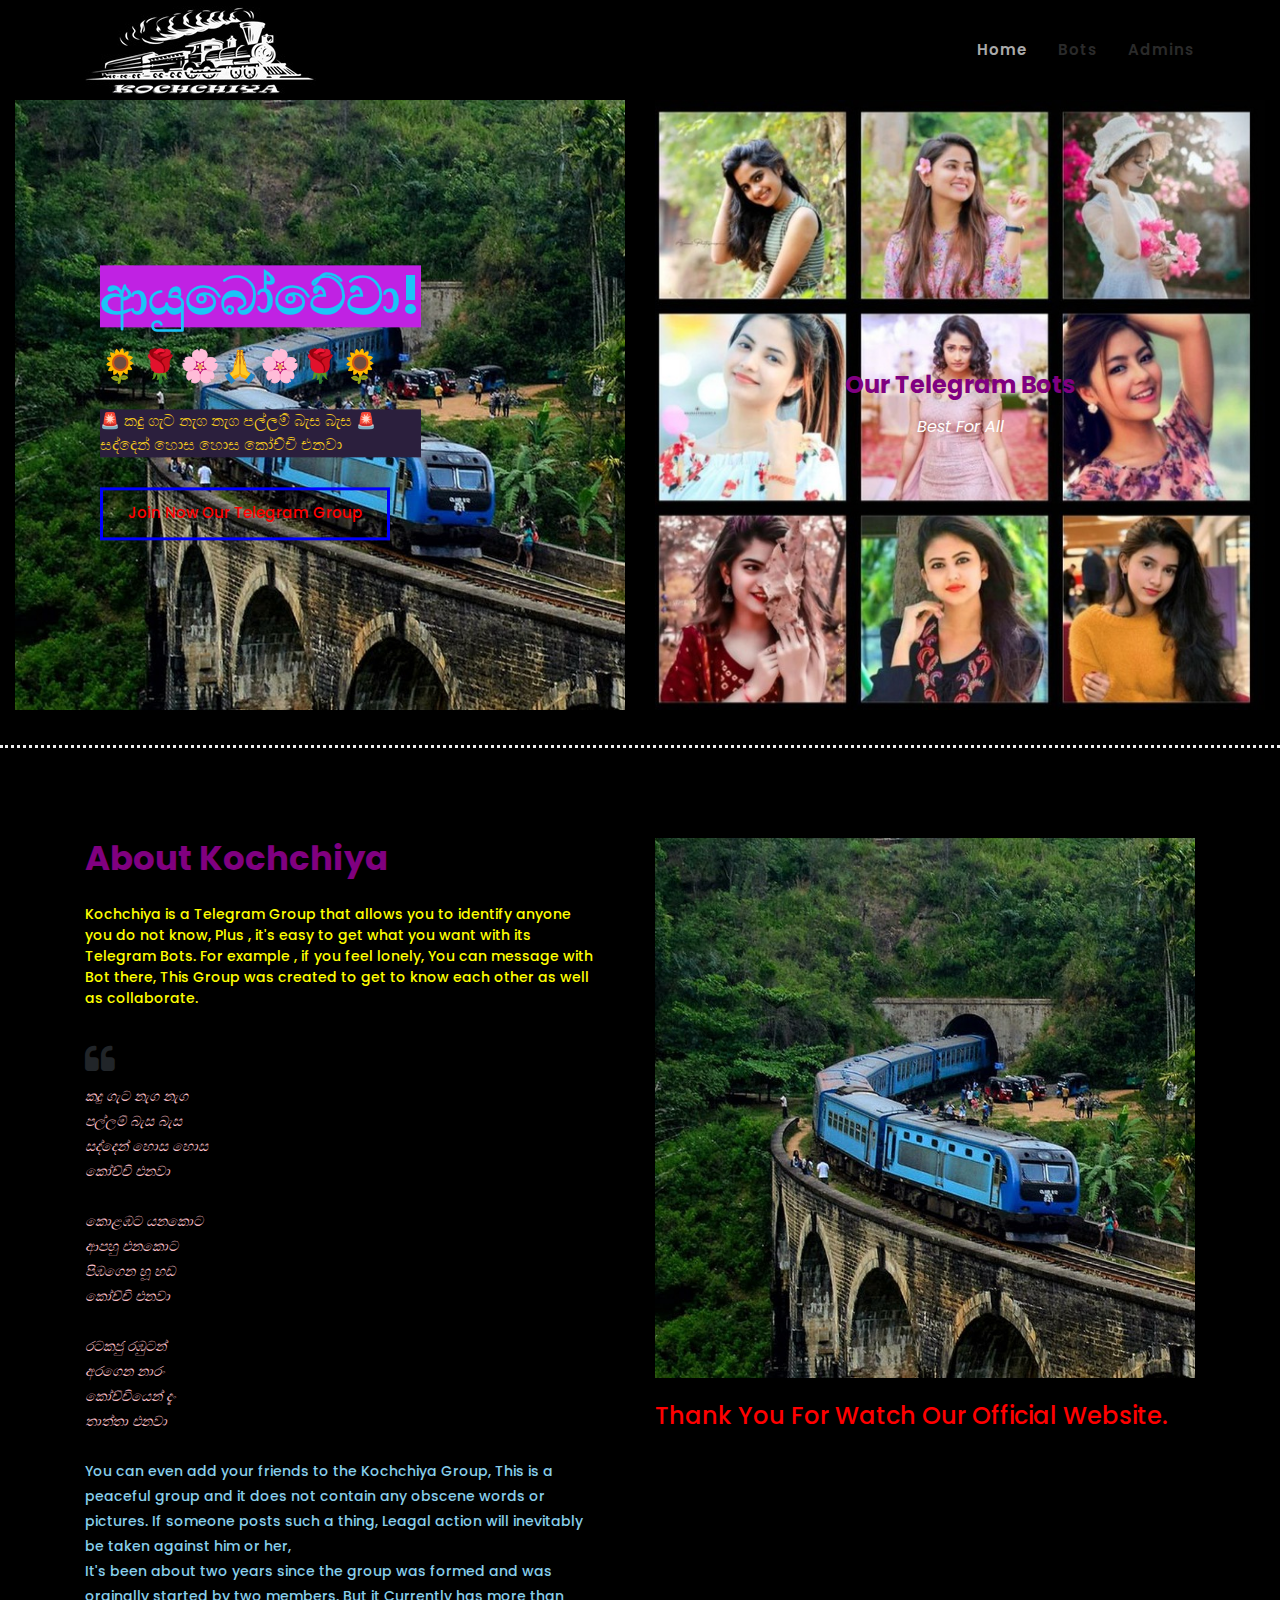
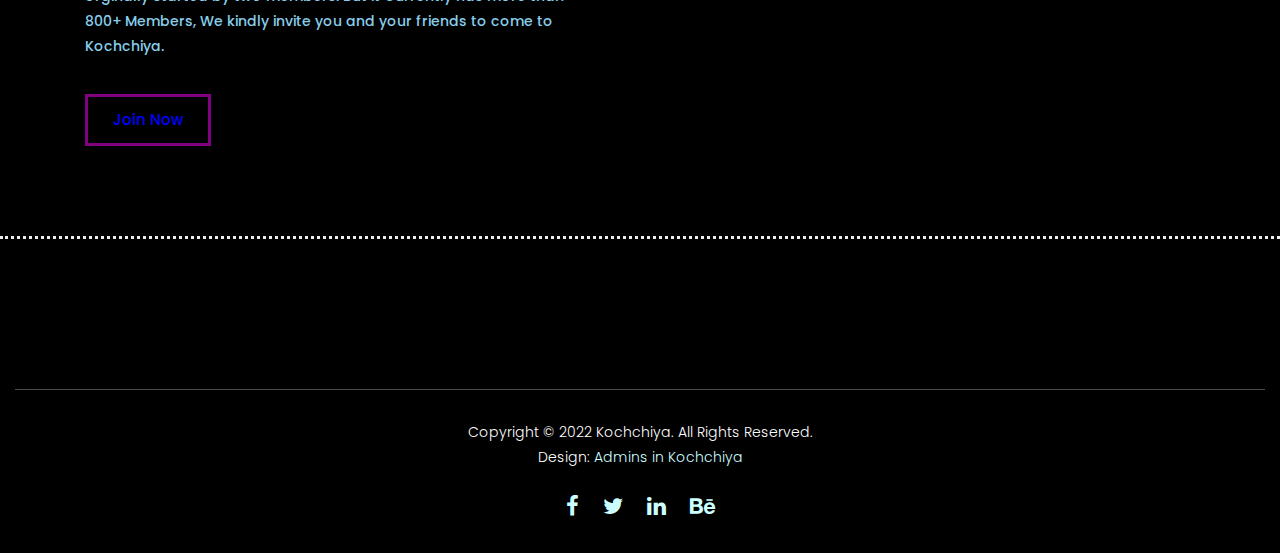
<file: index.html>
<!DOCTYPE html>
<html lang="en">

  <head>

    <meta charset="utf-8">
    <meta name="viewport" content="width=device-width, initial-scale=1, shrink-to-fit=no">
    <meta name="description" content="">
    <meta name="author" content="">
    <link href="https://fonts.googleapis.com/css?family=Poppins:100,200,300,400,500,600,700,800,900&display=swap" rel="stylesheet">

    <title> 🌻කෝච්චිය🌻</title>
<link rel="icon" href="explore-imager-02.jpg" type="image/jpg">

    <!-- Additional CSS Files -->
    <link rel="stylesheet" type="text/css" href="assets/css/bootstrap.min.css">

    <link rel="stylesheet" type="text/css" href="assets/css/font-awesome.css">

    <link rel="stylesheet" href="assets/css/templatemo-hexashop.css">

    <link rel="stylesheet" href="assets/css/owl-carousel.css">

    <link rel="stylesheet" href="assets/css/lightbox.css">
<!--

TemplateMo 571 Hexashop

https://templatemo.com/tm-571-hexashop

-->
    </head>
    
    <body >
    
    <!-- ***** Preloader Start ***** -->
    <div id="preloader">
        <div class="jumper">
            <div></div>
            <div></div>
            <div></div>
        </div>
    </div>  
    <!-- ***** Preloader End ***** -->
    
    
    <!-- ***** Header Area Start ***** -->
    <header class="header-area header-sticky">
        <div class="container">
            <div class="row">
                <div class="col-12">
                    <nav class="main-nav">
                        <!-- ***** Logo Start ***** -->
                        <a href="index.html" class="logo">
                            <img src="assets/images/logo.jpg">
                        </a>
                        <!-- ***** Logo End ***** -->
                        <!-- ***** Menu Start ***** -->
                        <ul class="nav">
                            <li class="scroll-to-section"><a href="#top" class="active">Home</a></li>

                            <li class="scroll-to-section"><a href="bots.html">Bots</a></li>
                            <li class="scroll-to-section"><a href="admins.html">Admins</a></li>



                            <!--
 <li class="scroll-to-section"><a href="#men">Men's</a></li>
                            <li class="scroll-to-section"><a href="#kids">Kid's</a></li>
                            <li class="submenu">
                                <a href="javascript:;">Pages</a>
                                <ul>
                                    <li><a href="about.html">About Us</a></li>
                                    <li><a href="products.html">Products</a></li>
                                    <li><a href="single-product.html">Single Product</a></li>
                                    <li><a href="contact.html">Contact Us</a></li>
                                </ul>
                            </li>
                            <li class="submenu">
                                <a href="javascript:;">Features</a>
                                <ul>
                                    <li><a href="#">Features Page 1</a></li>
                                    <li><a href="#">Features Page 2</a></li>
                                    <li><a href="#">Features Page 3</a></li>
                                    <li><a rel="nofollow" href="https://templatemo.com/page/4" target="_blank">Template Page 4</a></li>
                                </ul>




                            </li>
                            <li class="scroll-to-section"><a href="#explore">Explore</a></li>
                            -->
                        </ul>        
                        <a class='menu-trigger'>
                            <span>Menu</span>
                        </a>
                        <!-- ***** Menu End ***** -->
                    </nav>
                </div>
            </div>
        </div>
    </header>
    <!-- ***** Header Area End ***** -->

    <!-- ***** Main Banner Area Start ***** -->
    <div class="main-banner" id="top">
        <div class="container-fluid">
            <div class="row">
                <div class="col-lg-6">
                    <div class="left-content">
                        <div class="thumb">
                            <div class="inner-content">
                                <h4> ආයුබෝවේවා! </h4>

            <h2>🌻🌹🌸🙏🌸🌹🌻</h2>                          </br>         <span>🚨  කදු ගැට නැග නැග පල්ලම් බැස බැස 🚨</br>සද්දෙන් හොස හොස කෝච්චි එනවා   </span>
                                <div class="main-border-button">
                                    <a href="https://t.me/kochchiya">Join Now Our Telegram Group</a>
                                </div>
                            </div>
                            <img src="assets/images/explore-imager-02.jpg" alt="">
                        </div>
                    </div>
                </div>
                <div class="col-lg-6">
                    <div class="right-content">
                        <div class="row">  </div>
                            <div class="col-lg-6"> </div>
                                <div class="right-first-image">
                                    <div class="thumb">
                                        <div class="inner-content">
                                            <h4>Our Telegram Bots</h4>
                                            <span>   Best For All</span>
                                        </div>
                                        <div class="hover-content">
                                            <div class="inner">
                                                <h4>Bots</h4>
                                                <p>You can do your works essey and quickly</p>
                                                <div class="main-border-button">
                                                    <div class="scroll-to-section"><a href="bots.html">See More About</a> </div>
                                                </div>
                                            </div>
                                        </div>
                                        <img src="assets/images/baner-right-imager-01.jpg">
                                    </div>
                                </div>
                            </div>


                     <!--

                            <div class="col-lg-6">
                                <div class="right-first-image">
                                    <div class="thumb">
                                        <div class="inner-content">
                                            <h4>Men</h4>
                                            <span>Best Clothes For Men</span>
                                        </div>





                                        <div class="hover-content">
                                            <div class="inner">
                                                <h4>Men</h4>
                                                <p>Lorem ipsum dolor sit amet, conservisii ctetur adipiscing elit incid.</p>
                                                <div class="main-border-button">
                                                    <a href="#">Discover More</a>
                                                </div>
                                            </div>
                                        </div>




                                        <img src="assets/images/baner-right-image-02.jpg">
                                    </div>
                                </div>
                            </div>
                            <div class="col-lg-6">
                                <div class="right-first-image">
                                    <div class="thumb">
                                        <div class="inner-content">
                                            <h4>Kids</h4>
                                            <span>Best Clothes For Kids</span>
                                        </div>
                                        <div class="hover-content">
                                            <div class="inner">
                                                <h4>Kids</h4>
                                                <p>Lorem ipsum dolor sit amet, conservisii ctetur adipiscing elit incid.</p>
                                                <div class="main-border-button">
                                                    <a href="#">Discover More</a>
                                                </div>
                                            </div>
                                        </div>
                                        <img src="assets/images/baner-right-image-03.jpg">
                                    </div>
                                </div>
                            </div>
                            <div class="col-lg-6">
                                <div class="right-first-image">
                                    <div class="thumb">
                                        <div class="inner-content">
                                            <h4>Accessories</h4>
                                            <span>Best Trend Accessories</span>
                                        </div>
                                        <div class="hover-content">
                                            <div class="inner">
                                                <h4>Accessories</h4>
                                                <p>Lorem ipsum dolor sit amet, conservisii ctetur adipiscing elit incid.</p>
                                                <div class="main-border-button">
                                                    <a href="#">Discover More</a>
                                                </div>
                                            </div>
                                        </div>
                                        <img src="assets/images/baner-right-image-04.jpg">
                                    </div>
                                </div>
                            </div>

                            -->
                        </div>
                    </div>
                </div>
            </div>
        </div>
    </div>
    <!-- ***** Main Banner Area End ***** -->

    <!-- ***** Men Area Starts ***** -->


    <!-- meuwa mama ayin karapuwa ade


    <section class="section" id="men">
        <div class="container">
            <div class="row">
                <div class="col-lg-6">
                    <div class="section-heading">
                        <h2>Men's Latest</h2>
                        <span>Details to details is what makes Hexashop different from the other themes.</span>
                    </div>
                </div>
            </div>
        </div>
        <div class="container">
            <div class="row">
                <div class="col-lg-12">
                    <div class="men-item-carousel">
                        <div class="owl-men-item owl-carousel">
                            <div class="item">
                                <div class="thumb">
                                    <div class="hover-content">
                                        <ul>
                                            <li><a href="single-product.html"><i class="fa fa-eye"></i></a></li>
                                            <li><a href="single-product.html"><i class="fa fa-star"></i></a></li>
                                            <li><a href="single-product.html"><i class="fa fa-shopping-cart"></i></a></li>
                                        </ul>
                                    </div>
                                    <img src="assets/images/men-01.jpg" alt="">
                                </div>
                                <div class="down-content">
                                    <h4>Classic Spring</h4>
                                    <span>$120.00</span>
                                    <ul class="stars">
                                        <li><i class="fa fa-star"></i></li>
                                        <li><i class="fa fa-star"></i></li>
                                        <li><i class="fa fa-star"></i></li>
                                        <li><i class="fa fa-star"></i></li>
                                        <li><i class="fa fa-star"></i></li>
                                    </ul>
                                </div>
                            </div>
                            <div class="item">
                                <div class="thumb">
                                    <div class="hover-content">
                                        <ul>
                                            <li><a href="single-product.html"><i class="fa fa-eye"></i></a></li>
                                            <li><a href="single-product.html"><i class="fa fa-star"></i></a></li>
                                            <li><a href="single-product.html"><i class="fa fa-shopping-cart"></i></a></li>
                                        </ul>
                                    </div>
                                    <img src="assets/images/men-02.jpg" alt="">
                                </div>
                                <div class="down-content">
                                    <h4>Air Force 1 X</h4>
                                    <span>$90.00</span>
                                    <ul class="stars">
                                        <li><i class="fa fa-star"></i></li>
                                        <li><i class="fa fa-star"></i></li>
                                        <li><i class="fa fa-star"></i></li>
                                        <li><i class="fa fa-star"></i></li>
                                        <li><i class="fa fa-star"></i></li>
                                    </ul>
                                </div>
                            </div>
                            <div class="item">
                                <div class="thumb">
                                    <div class="hover-content">
                                        <ul>
                                            <li><a href="single-product.html"><i class="fa fa-eye"></i></a></li>
                                            <li><a href="single-product.html"><i class="fa fa-star"></i></a></li>
                                            <li><a href="single-product.html"><i class="fa fa-shopping-cart"></i></a></li>
                                        </ul>
                                    </div>
                                    <img src="assets/images/men-03.jpg" alt="">
                                </div>
                                <div class="down-content">
                                    <h4>Love Nana ‘20</h4>
                                    <span>$150.00</span>
                                    <ul class="stars">
                                        <li><i class="fa fa-star"></i></li>
                                        <li><i class="fa fa-star"></i></li>
                                        <li><i class="fa fa-star"></i></li>
                                        <li><i class="fa fa-star"></i></li>
                                        <li><i class="fa fa-star"></i></li>
                                    </ul>
                                </div>
                            </div>
                            <div class="item">
                                <div class="thumb">
                                    <div class="hover-content">
                                        <ul>
                                            <li><a href="single-product.html"><i class="fa fa-eye"></i></a></li>
                                            <li><a href="single-product.html"><i class="fa fa-star"></i></a></li>
                                            <li><a href="single-product.html"><i class="fa fa-shopping-cart"></i></a></li>
                                        </ul>
                                    </div>
                                    <img src="assets/images/men-01.jpg" alt="">
                                </div>
                                <div class="down-content">
                                    <h4>Classic Spring</h4>
                                    <span>$120.00</span>
                                    <ul class="stars">
                                        <li><i class="fa fa-star"></i></li>
                                        <li><i class="fa fa-star"></i></li>
                                        <li><i class="fa fa-star"></i></li>
                                        <li><i class="fa fa-star"></i></li>
                                        <li><i class="fa fa-star"></i></li>
                                    </ul>
                                </div>
                            </div>
                        </div>
                    </div>
                </div>
            </div>
        </div>
    </section>



    -->








    <!-- ***** Men Area Ends ***** -->

    <!-- ***** Women Area Starts ***** -->

    <!--
    <section class="section" id="women">
        <div class="container">
            <div class="row">
                <div class="col-lg-6">
                    <div class="section-heading">
                        <h2>Telegram Bots</h2>
                        <span>Details to details is what makes Hexashop different from the other themes.</span>
                    </div>
                </div>
            </div>
        </div>
        <div class="container">
            <div class="row">
                <div class="col-lg-12">
                    <div class="women-item-carousel">
                        <div class="owl-women-item owl-carousel">
                            <div class="item">
                                <div class="thumb">
                                    <div class="hover-content">
                                        <ul>
                                            <li><a href="https://t.me/myuploader_bot"><i class="fa fa-eye"></i></a></li>
                                            <li><a href="https://t.me/myuploader_bot"><i class="fa fa-star"></i></a></li>
                                            <li><a href="https://t.me/myuploader_bot"><i class="fa fa-shopping-cart"></i></a></li>
                                        </ul>
                                    </div>
                                    <a href="https://t.me/myuploader_bot"> <img src="assets/images/women-03.jpg" alt=""></a>
                                </div>
                                <div class="down-content">
                                    <h4> Dilki (දිල්කි)</h4>
                                    <span>7500+</span>
                                    <ul class="stars">
                                        <li><i class="fa fa-star"></i></li>
                                        <li><i class="fa fa-star"></i></li>
                                        <li><i class="fa fa-star"></i></li>
                                        <li><i class="fa fa-star"></i></li>
                                        <li><i class="fa fa-star"></i></li>
                                    </ul>
                                </div>
                            </div>
                            <div class="item">
                                <div class="thumb">
                                    <div class="hover-content">
                                        <ul>
                                            <li><a href="https://t.me/Thejabot"><i class="fa fa-eye"></i></a></li>
                                            <li><a href="https://t.me/Thejabot"><i class="fa fa-star"></i></a></li>
                                            <li><a href="https://t.me/Thejabot"><i class="fa fa-shopping-cart"></i></a></li>
                                        </ul>
                                    </div>
                                    <img src="assets/images/women-02.jpg" alt="">
                                </div>
                                <div class="down-content">
                                    <h4> Theja ( තේජා)</h4>
                                    <span>10000+</span>
                                    <ul class="stars">
                                        <li><i class="fa fa-star"></i></li>
                                        <li><i class="fa fa-star"></i></li>
                                        <li><i class="fa fa-star"></i></li>
                                        <li><i class="fa fa-star"></i></li>
                                        <li><i class="fa fa-star"></i></li>
                                    </ul>
                                </div>
                            </div>
                            <div class="item">
                                <div class="thumb">
                                    <div class="hover-content">
                                        <ul>
                                            <li><a href="https://t.me/Yenuli_bot"><i class="fa fa-eye"></i></a></li>
                                            <li><a href="https://t.me/Yenuli_bot"><i class="fa fa-star"></i></a></li>
                                            <li><a href="https://t.me/Yenuli_bot"><i class="fa fa-shopping-cart"></i></a></li>
                                        </ul>
                                    </div>
                                    <img src="assets/images/women-01.jpg" alt="">
                                </div>
                                <div class="down-content">
                                    <h4> Yenuli(යෙනුලි)</h4>
                                    <span>3000+</span>
                                    <ul class="stars">
                                        <li><i class="fa fa-star"></i></li>
                                        <li><i class="fa fa-star"></i></li>
                                        <li><i class="fa fa-star"></i></li>
                                        <li><i class="fa fa-star"></i></li>
                                        <li><i class="fa fa-star"></i></li>
                                    </ul>
                                </div>
                            </div>

                             <div class="item">
                                <div class="thumb">
                                    <div class="hover-content">
                                        <ul>
                                            <li><a href="https://t.me/Yenuli_bot"><i class="fa fa-eye"></i></a></li>
                                            <li><a href="https://t.me/Yenuli_bot"><i class="fa fa-star"></i></a></li>
                                            <li><a href="https://t.me/Yenuli_bot"><i class="fa fa-shopping-cart"></i></a></li>
                                        </ul>
                                    </div>
                                    <img src="assets/images/nethu.jpg" alt="">
                                </div>
                                <div class="down-content">
                                    <h4> Nethu()</h4>
                                    <span>3000+</span>
                                    <ul class="stars">
                                        <li><i class="fa fa-star"></i></li>
                                        <li><i class="fa fa-star"></i></li>
                                        <li><i class="fa fa-star"></i></li>
                                        <li><i class="fa fa-star"></i></li>
                                        <li><i class="fa fa-star"></i></li>
                                    </ul>
                                </div>
                            </div>


                             <div class="item">
                                <div class="thumb">
                                    <div class="hover-content">
                                        <ul>
                                            <li><a href="https://t.me/Yenuli_bot"><i class="fa fa-eye"></i></a></li>
                                            <li><a href="https://t.me/Yenuli_bot"><i class="fa fa-star"></i></a></li>
                                            <li><a href="https://t.me/Yenuli_bot"><i class="fa fa-shopping-cart"></i></a></li>
                                        </ul>
                                    </div>
                                    <img src="assets/images/hiru.jpg" alt="">
                                </div>
                                <div class="down-content">
                                    <h4> Hiru()</h4>
                                    <span>3000+</span>
                                    <ul class="stars">
                                        <li><i class="fa fa-star"></i></li>
                                        <li><i class="fa fa-star"></i></li>
                                        <li><i class="fa fa-star"></i></li>
                                        <li><i class="fa fa-star"></i></li>
                                        <li><i class="fa fa-star"></i></li>
                                    </ul>
                                </div>
                            </div>

                             <div class="item">
                                <div class="thumb">
                                    <div class="hover-content">
                                        <ul>
                                            <li><a href="https://t.me/Yenuli_bot"><i class="fa fa-eye"></i></a></li>
                                            <li><a href="https://t.me/Yenuli_bot"><i class="fa fa-star"></i></a></li>
                                            <li><a href="https://t.me/Yenuli_bot"><i class="fa fa-shopping-cart"></i></a></li>
                                        </ul>
                                    </div>
                                    <img src="assets/images/women-01.jpg" alt="">
                                </div>
                                <div class="down-content">
                                    <h4> Dewmi()</h4>
                                    <span>3000+</span>
                                    <ul class="stars">
                                        <li><i class="fa fa-star"></i></li>
                                        <li><i class="fa fa-star"></i></li>
                                        <li><i class="fa fa-star"></i></li>
                                        <li><i class="fa fa-star"></i></li>
                                        <li><i class="fa fa-star"></i></li>
                                    </ul>
                                </div>
                            </div>

                             <div class="item">
                                <div class="thumb">
                                    <div class="hover-content">
                                        <ul>
                                            <li><a href="https://t.me/Yenuli_bot"><i class="fa fa-eye"></i></a></li>
                                            <li><a href="https://t.me/Yenuli_bot"><i class="fa fa-star"></i></a></li>
                                            <li><a href="https://t.me/Yenuli_bot"><i class="fa fa-shopping-cart"></i></a></li>
                                        </ul>
                                    </div>
                                    <img src="assets/images/hashi.jpg" alt="">
                                </div>
                                <div class="down-content">
                                    <h4> Hashi()</h4>
                                    <span>3000+</span>
                                    <ul class="stars">
                                        <li><i class="fa fa-star"></i></li>
                                        <li><i class="fa fa-star"></i></li>
                                        <li><i class="fa fa-star"></i></li>
                                        <li><i class="fa fa-star"></i></li>
                                        <li><i class="fa fa-star"></i></li>
                                    </ul>
                                </div>
                            </div>

                             <div class="item">
                                <div class="thumb">
                                    <div class="hover-content">
                                        <ul>
                                            <li><a href="https://t.me/Yenuli_bot"><i class="fa fa-eye"></i></a></li>
                                            <li><a href="https://t.me/Yenuli_bot"><i class="fa fa-star"></i></a></li>
                                            <li><a href="https://t.me/Yenuli_bot"><i class="fa fa-shopping-cart"></i></a></li>
                                        </ul>
                                    </div>
                                    <img src="assets/images/ishi.jpg" alt="">
                                </div>
                                <div class="down-content">
                                    <h4> Ishi()</h4>
                                    <span>3000+</span>
                                    <ul class="stars">
                                        <li><i class="fa fa-star"></i></li>
                                        <li><i class="fa fa-star"></i></li>
                                        <li><i class="fa fa-star"></i></li>
                                        <li><i class="fa fa-star"></i></li>
                                        <li><i class="fa fa-star"></i></li>
                                    </ul>
                                </div>
                            </div>

                             <div class="item">
                                <div class="thumb">
                                    <div class="hover-content">
                                        <ul>
                                            <li><a href="https://t.me/Yenuli_bot"><i class="fa fa-eye"></i></a></li>
                                            <li><a href="https://t.me/Yenuli_bot"><i class="fa fa-star"></i></a></li>
                                            <li><a href="https://t.me/Yenuli_bot"><i class="fa fa-shopping-cart"></i></a></li>
                                        </ul>
                                    </div>
                                    <img src="assets/images/tharu.jpg" alt="">
                                </div>
                                <div class="down-content">
                                    <h4> Tharu()</h4>
                                    <span>3000+</span>
                                    <ul class="stars">
                                        <li><i class="fa fa-star"></i></li>
                                        <li><i class="fa fa-star"></i></li>
                                        <li><i class="fa fa-star"></i></li>
                                        <li><i class="fa fa-star"></i></li>
                                        <li><i class="fa fa-star"></i></li>
                                    </ul>
                                </div>
                            </div>



                            <div class="item">
                                <div class="thumb">
                                    <div class="hover-content">
                                        <ul>
                                            <li><a href="single-product.html"><i class="fa fa-eye"></i></a></li>
                                            <li><a href="single-product.html"><i class="fa fa-star"></i></a></li>
                                            <li><a href="single-product.html"><i class="fa fa-shopping-cart"></i></a></li>
                                        </ul>
                                    </div>
                                    <img src="assets/images/women-03.jpg" alt="">
                                </div>
                                <div class="down-content">
                                    <h4>Malshi (මල්ෂි )</h4>
                                    <span>8000+</span>
                                    <ul class="stars">
                                        <li><i class="fa fa-star"></i></li>
                                        <li><i class="fa fa-star"></i></li>
                                        <li><i class="fa fa-star"></i></li>
                                        <li><i class="fa fa-star"></i></li>
                                        <li><i class="fa fa-star"></i></li>
                                    </ul>
                                </div>
                            </div>
                        </div>
                    </div>
                </div>
            </div>
        </div>
    </section>
    <!-- ***** Women Area Ends ***** -->

    <!-- ***** Kids Area Starts ***** -->

    <!--
    <section class="section" id="kids">
        <div class="container">
            <div class="row">
                <div class="col-lg-6">
                    <div class="section-heading">
                        <h2>Kid's Latest</h2>
                        <span>Details to details is what makes Hexashop different from the other themes.</span>
                    </div>
                </div>
            </div>
        </div>
        <div class="container">
            <div class="row">
                <div class="col-lg-12">
                    <div class="kid-item-carousel">
                        <div class="owl-kid-item owl-carousel">
                            <div class="item">
                                <div class="thumb">
                                    <div class="hover-content">
                                        <ul>
                                            <li><a href="single-product.html"><i class="fa fa-eye"></i></a></li>
                                            <li><a href="single-product.html"><i class="fa fa-star"></i></a></li>
                                            <li><a href="single-product.html"><i class="fa fa-shopping-cart"></i></a></li>
                                        </ul>
                                    </div>
                                    <img src="assets/images/kid-01.jpg" alt="">
                                </div>
                                <div class="down-content">
                                    <h4>School Collection</h4>
                                    <span>$80.00</span>
                                    <ul class="stars">
                                        <li><i class="fa fa-star"></i></li>
                                        <li><i class="fa fa-star"></i></li>
                                        <li><i class="fa fa-star"></i></li>
                                        <li><i class="fa fa-star"></i></li>
                                        <li><i class="fa fa-star"></i></li>
                                    </ul>
                                </div>
                            </div>
                            <div class="item">
                                <div class="thumb">
                                    <div class="hover-content">
                                        <ul>
                                            <li><a href="single-product.html"><i class="fa fa-eye"></i></a></li>
                                            <li><a href="single-product.html"><i class="fa fa-star"></i></a></li>
                                            <li><a href="single-product.html"><i class="fa fa-shopping-cart"></i></a></li>
                                        </ul>
                                    </div>
                                    <img src="assets/images/kid-02.jpg" alt="">
                                </div>
                                <div class="down-content">
                                    <h4>Summer Cap</h4>
                                    <span>$12.00</span>
                                    <ul class="stars">
                                        <li><i class="fa fa-star"></i></li>
                                        <li><i class="fa fa-star"></i></li>
                                        <li><i class="fa fa-star"></i></li>
                                        <li><i class="fa fa-star"></i></li>
                                        <li><i class="fa fa-star"></i></li>
                                    </ul>
                                </div>
                            </div>
                            <div class="item">
                                <div class="thumb">
                                    <div class="hover-content">
                                        <ul>
                                            <li><a href="single-product.html"><i class="fa fa-eye"></i></a></li>
                                            <li><a href="single-product.html"><i class="fa fa-star"></i></a></li>
                                            <li><a href="single-product.html"><i class="fa fa-shopping-cart"></i></a></li>
                                        </ul>
                                    </div>
                                    <img src="assets/images/kid-03.jpg" alt="">
                                </div>
                                <div class="down-content">
                                    <h4>Classic Kid</h4>
                                    <span>$30.00</span>
                                    <ul class="stars">
                                        <li><i class="fa fa-star"></i></li>
                                        <li><i class="fa fa-star"></i></li>
                                        <li><i class="fa fa-star"></i></li>
                                        <li><i class="fa fa-star"></i></li>
                                        <li><i class="fa fa-star"></i></li>
                                    </ul>
                                </div>
                            </div>
                            <div class="item">
                                <div class="thumb">
                                    <div class="hover-content">
                                        <ul>
                                            <li><a href="single-product.html"><i class="fa fa-eye"></i></a></li>
                                            <li><a href="single-product.html"><i class="fa fa-star"></i></a></li>
                                            <li><a href="single-product.html"><i class="fa fa-shopping-cart"></i></a></li>
                                        </ul>
                                    </div>
                                    <img src="assets/images/kid-01.jpg" alt="">
                                </div>
                                <div class="down-content">
                                    <h4>Classic Spring</h4>
                                    <span>$120.00</span>
                                    <ul class="stars">
                                        <li><i class="fa fa-star"></i></li>
                                        <li><i class="fa fa-star"></i></li>
                                        <li><i class="fa fa-star"></i></li>
                                        <li><i class="fa fa-star"></i></li>
                                        <li><i class="fa fa-star"></i></li>
                                    </ul>
                                </div>
                            </div>
                        </div>
                    </div>
                </div>
            </div>
        </div>
    </section>

    -->


    <!-- ***** Kids Area Ends ***** -->

    <!-- ***** Explore Area Starts ***** -->
    <section class="section" id="explore">
        <div class="container">
            <div class="row">
                <div class="col-lg-6">
                    <div class="left-content">
                        <h2 >About Kochchiya</h2>
                        <span>Kochchiya is a Telegram Group that allows you to identify anyone you do not know, Plus , it's easy to get what you want with its Telegram Bots. For example , if you feel lonely, You can message with Bot there,  This Group was created to get to know each other as well as collaborate.</span>
                        <div class="quote">
                            <i class="fa fa-quote-left"></i><p >  <br/> <br/>කදු ගැට නැග නැග <br/>පල්ලම් බැස බැස </br>සද්දෙන් හොස හොස <br/>කෝච්චි එනවා <br/><br/>කොළඹට යනකොට <br/>ආපහු එනකොට <br/>පිඹගෙන හූ හඩ <br/>කෝච්චි එනවා <br/><br/>රටකජු රඹුටන් <br/>අරගෙන නාරං <br/>කෝච්චියෙන් දැං <br/>තාත්තා එනවා</p>
                        </div>
                        <p>  You can even add your friends to the Kochchiya Group, This is a peaceful group and it does not contain any obscene words or pictures. If someone posts such a thing, Leagal action will inevitably be taken against him or her,<br/> It's been about two years since the group was formed and was orginally started by two members. But it Currently has more than 800+ Members, We kindly invite you and your friends to come to Kochchiya.   </p>
                        <div class="main-border-button">
                            <a href="https://t.me/kochchiya">Join Now</a>
                        </div>
                    </div>
                </div>


                <!--

                <div class="col-lg-6">
                    <div class="right-content">
                        <div class="row">
                            <div class="col-lg-6">
                                <div class="leather">
                                    <h4>Leather Bags</h4>
                                    <span>Latest Collection</span>
                                </div>
                            </div>
                            <div class="col-lg-6">
                                <div class="first-image">
                                    <img src="assets/images/explore-image-01.jpg" alt="">
                                </div>
                            </div>



-->


                            <div class="col-lg-6">
                                <div class="second-image">
                                    <img src="assets/images/explore-imager-02.jpg" alt="">
                                     <br/><br/>



                                    <h4 > Thank You For Watch Our Official Website.</h4>
                                </div>
                            </div>



                <!--
                            <div class="col-lg-6">
                                <div class="types">
                                    <h4>Different Types</h4>
                                    <span>Over 304 Products</span>
                                </div>
                            </div>

-->

                        </div>
                    </div>
                </div>
            </div>
        </div>
    </section>
    <!-- ***** Explore Area Ends ***** -->

    <!-- ***** Social Area Starts ***** -->

    <!--
    <section class="section" id="social">
        <div class="container">
            <div class="row">
                <div class="col-lg-12">
                    <div class="section-heading">
                        <h2>Contact Admins</h2>
                        <span> Click Here And Contact Us In Telegram</span>
                    </div>
                </div>
            </div>
        </div>
        <div class="container">
            <div class="row images">
                <div class="col-2">
                    <div class="thumb">
                        <div class="icon">
                            <a href="http://t.me/S_Geeth_Bot">
                                <h6>Sangeeth</h6>
                                <i class="fa fa-telegram"></i>
                            </a>
                        </div>
                        <img src="assets/images/men-03.jpg" alt="">
                    </div>
                </div>
                <div class="col-2">
                    <div class="thumb">
                        <div class="icon">
                            <a href="http://instagram.com">
                                <h6>Chathuranga</h6>
                                <i class="fa fa-instagram"></i>
                            </a>
                        </div>
                        <img src="assets/images/men-02.jpg" alt="">
                    </div>
                </div>
                <div class="col-2">
                    <div class="thumb">
                        <div class="icon">
                            <a href="http://instagram.com">
                                <h6>Theja</h6>
                                <i class="fa fa-instagram"></i>
                            </a>
                        </div>
                        <img src="assets/images/instagram-03.jpg" alt="">
                    </div>
                </div>
                <div class="col-2">
                    <div class="thumb">
                        <div class="icon">
                            <a href="http://instagram.com">
                                <h6>kalana</h6>
                                <i class="fa fa-instagram"></i>
                            </a>
                        </div>
                        <img src="assets/images/men-01.jpg" alt="">
                    </div>
                </div>


               <!--

                <div class="col-2">
                    <div class="thumb">
                        <div class="icon">
                            <a href="http://instagram.com">
                                <h6>Leather</h6>
                                <i class="fa fa-instagram"></i>
                            </a>
                        </div>
                        <img src="assets/images/instagram-05.jpg" alt="">
                    </div>
                </div>
                <div class="col-2">
                    <div class="thumb">
                        <div class="icon">
                            <a href="http://instagram.com">
                                <h6>Bag</h6>
                                <i class="fa fa-instagram"></i>
                            </a>
                        </div>
                        <img src="assets/images/instagram-06.jpg" alt="">
                    </div>
                </div>



            </div>
        </div>
    </section>
    -->
    <!-- ***** Social Area Ends ***** -->

    <!-- ***** Subscribe Area Starts ***** -->

    <!--
    <div class="subscribe">
        <div class="container">
            <div class="row">
                <div class="col-lg-8">
                    <div class="section-heading">
                        <h2>By Subscribing To Our Newsletter You Can Get 30% Off</h2>
                        <span>Details to details is what makes Hexashop different from the other themes.</span>
                    </div>
                    <form id="subscribe" action="" method="get">
                        <div class="row">
                          <div class="col-lg-5">
                            <fieldset>
                              <input name="name" type="text" id="name" placeholder="Your Name" required="">
                            </fieldset>
                          </div>
                          <div class="col-lg-5">
                            <fieldset>
                              <input name="email" type="text" id="email" pattern="[^ @]*@[^ @]*" placeholder="Your Email Address" required="">
                            </fieldset>
                          </div>
                          <div class="col-lg-2">
                            <fieldset>
                              <button type="submit" id="form-submit" class="main-dark-button"><i class="fa fa-paper-plane"></i></button>
                            </fieldset>
                          </div>
                        </div>
                    </form>
                </div>
                <div class="col-lg-4">
                    <div class="row">
                        <div class="col-6">
                            <ul>
                                <li>Store Location:<br><span>Sunny Isles Beach, FL 33160, United States</span></li>
                                <li>Phone:<br><span>010-020-0340</span></li>
                                <li>Office Location:<br><span>North Miami Beach</span></li>
                            </ul>
                        </div>
                        <div class="col-6">
                            <ul>
                                <li>Work Hours:<br><span>07:30 AM - 9:30 PM Daily</span></li>
                                <li>Email:<br><span>info@company.com</span></li>
                                <li>Social Media:<br><span><a href="#">Facebook</a>, <a href="#">Instagram</a>, <a href="#">Behance</a>, <a href="#">Linkedin</a></span></li>
                            </ul>
                        </div>
                    </div>
                </div>
            </div>
        </div>
    </div>

    -->
    <!-- ***** Subscribe Area Ends ***** -->
    
    <!-- ***** Footer Start ***** -->
    <footer>

        <!--
        <div class="container">
            <div class="row">


                <div class="col-lg-3">
                    <div class="first-item">
                        <div class="logo">
                            <img src="assets/images/white-logo.png" alt="hexashop ecommerce templatemo">
                        </div>
                        <ul>
                            <li><a href="#">16501 Collins Ave, Sunny Isles Beach, FL 33160, United States</a></li>
                            <li><a href="#">hexashop@company.com</a></li>
                            <li><a href="#">010-020-0340</a></li>
                        </ul>
                    </div>
                </div>
                <div class="col-lg-3">
                    <h4>Shopping &amp; Categories</h4>
                    <ul>
                        <li><a href="#">Men’s Shopping</a></li>
                        <li><a href="#">Women’s Shopping</a></li>
                        <li><a href="#">Kid's Shopping</a></li>
                    </ul>
                </div>
                <div class="col-lg-3">
                    <h4>Useful Links</h4>
                    <ul>
                        <li><a href="#">Homepage</a></li>
                        <li><a href="#">About Us</a></li>
                        <li><a href="#">Help</a></li>
                        <li><a href="#">Contact Us</a></li>
                    </ul>
                </div>
                <div class="col-lg-3">
                    <h4>Help &amp; Information</h4>
                    <ul>
                        <li><a href="#">Help</a></li>
                        <li><a href="#">FAQ's</a></li>
                        <li><a href="#">Shipping</a></li>
                        <li><a href="#">Tracking ID</a></li>
                    </ul>
                </div>

                -->
                <div class="col-lg-12">
                    <div class="under-footer">
                        <p>Copyright © 2022 Kochchiya. All Rights Reserved.
                        
                        <br>Design: <a href="https://t.me/kochchiya" target="_parent" title="Contact"> Admins in Kochchiya</a></p>
                        <ul>
                            <li><a href="#"><i class="fa fa-facebook"></i></a></li>
                            <li><a href="#"><i class="fa fa-twitter"></i></a></li>
                            <li><a href="#"><i class="fa fa-linkedin"></i></a></li>
                            <li><a href="#"><i class="fa fa-behance"></i></a></li>
                        </ul>
                    </div>
                </div>
            </div>
        </div>
    </footer>
    

    <!-- jQuery -->
    <script src="assets/js/jquery-2.1.0.min.js"></script>

    <!-- Bootstrap -->
    <script src="assets/js/popper.js"></script>
    <script src="assets/js/bootstrap.min.js"></script>

    <!-- Plugins -->
    <script src="assets/js/owl-carousel.js"></script>
    <script src="assets/js/accordions.js"></script>
    <script src="assets/js/datepicker.js"></script>
    <script src="assets/js/scrollreveal.min.js"></script>
    <script src="assets/js/waypoints.min.js"></script>
    <script src="assets/js/jquery.counterup.min.js"></script>
    <script src="assets/js/imgfix.min.js"></script> 
    <script src="assets/js/slick.js"></script> 
    <script src="assets/js/lightbox.js"></script> 
    <script src="assets/js/isotope.js"></script> 
    
    <!-- Global Init -->
    <script src="assets/js/custom.js"></script>

    <script>

        $(function() {
            var selectedClass = "";
            $("p").click(function(){
            selectedClass = $(this).attr("data-rel");
            $("#portfolio").fadeTo(50, 0.1);
                $("#portfolio div").not("."+selectedClass).fadeOut();
            setTimeout(function() {
              $("."+selectedClass).fadeIn();
              $("#portfolio").fadeTo(50, 1);
            }, 500);
                
            });
        });

    </script>

  </body>
</html>
</file>
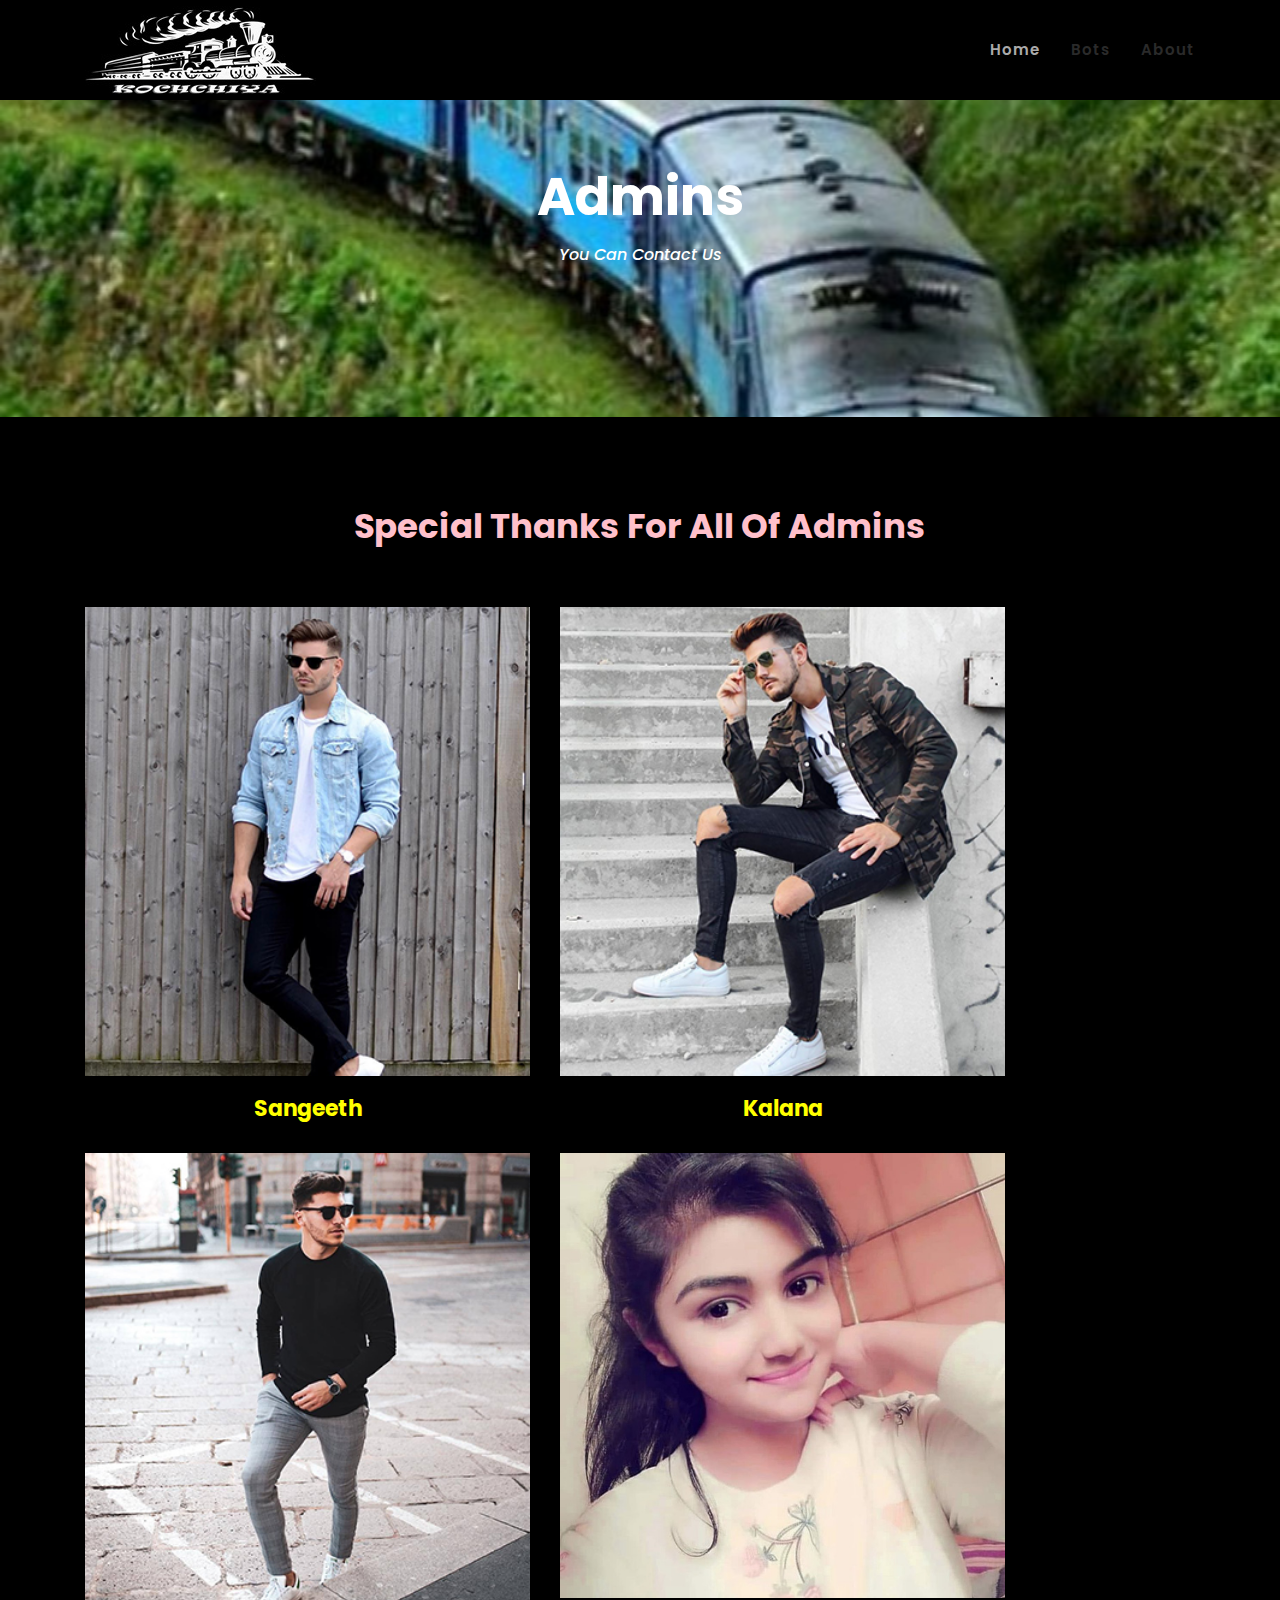
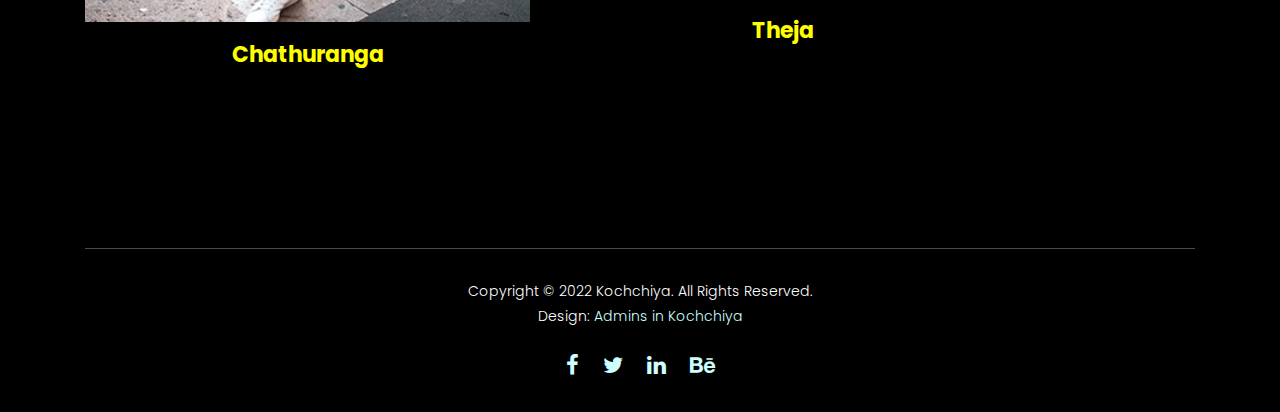
<file: admins.html>
<!DOCTYPE html>
<html lang="en">

  <head>

    <meta charset="utf-8">
    <meta name="viewport" content="width=device-width, initial-scale=1, shrink-to-fit=no">
    <meta name="description" content="">
    <meta name="author" content="">
    <link href="https://fonts.googleapis.com/css?family=Poppins:100,200,300,400,500,600,700,800,900&display=swap" rel="stylesheet">

    <title>Admins</title>


    <!-- Additional CSS Files -->
    <link rel="stylesheet" type="text/css" href="assets/css/bootstrap.min.css">

    <link rel="stylesheet" type="text/css" href="assets/css/font-awesome.css">

    <link rel="stylesheet" href="assets/css/templatemo-hexashop.css">

    <link rel="stylesheet" href="assets/css/owl-carousel.css">

    <link rel="stylesheet" href="assets/css/lightbox.css">
<!--

TemplateMo 571 Hexashop

https://templatemo.com/tm-571-hexashop

-->
    </head>
    
    <body>
    
    <!-- ***** Preloader Start ***** -->
    <div id="preloader">
        <div class="jumper">
            <div></div>
            <div></div>
            <div></div>
        </div>
    </div>  
    <!-- ***** Preloader End ***** -->
    
    
    <!-- ***** Header Area Start ***** -->
    <header class="header-area header-sticky">
        <div class="container">
            <div class="row">
                <div class="col-12">
                    <nav class="main-nav">
                        <!-- ***** Logo Start ***** -->
                        <a href="index.html" class="logo">
                            <img src="assets/images/logo.jpg">
                        </a>
                        <!-- ***** Logo End ***** -->
                        <!-- ***** Menu Start ***** -->
                        <ul class="nav">
                            <li class="scroll-to-section"><a href="index.html" class="active">Home</a></li>
                            <li class="scroll-to-section"><a href="bots.html">Bots</a></li>
                            <li class="scroll-to-section"><a href="index.html">About</a></li>

                         <!--   <li class="submenu">
                                <a href="javascript:;">Pages</a>
                                <ul>
                                    <li><a href="about.html">About Us</a></li>
                                    <li><a href="products.html">Products</a></li>
                                    <li><a href="single-product.html">Single Product</a></li>
                                    <li><a href="contact.html">Contact Us</a></li>
                                </ul>
                            </li>
                            <li class="submenu">
                                <a href="javascript:;">Features</a>
                                <ul>
                                    <li><a href="#">Features Page 1</a></li>
                                    <li><a href="#">Features Page 2</a></li>
                                    <li><a href="#">Features Page 3</a></li>
                                    <li><a rel="nofollow" href="https://templatemo.com/page/4" target="_blank">Template Page 4</a></li>
                                </ul>
                            </li>
                            <li class="scroll-to-section"><a href="index.html">Explore</a></li>

                            -->
                        </ul>        
                        <a class='menu-trigger'>
                            <span>Menu</span>
                        </a>
                        <!-- ***** Menu End ***** -->
                    </nav>
                </div>
            </div>
        </div>
    </header>
    <!-- ***** Header Area End ***** -->

    <!-- ***** Main Banner Area Start ***** -->
    <div class="page-heading" id="top">
        <div class="container">
            <div class="row">
                <div class="col-lg-12">
                    <div class="inner-content">
                        <h2>Admins</h2>
                        <span>You Can Contact Us</span>
                    </div>
                </div>
            </div>
        </div>
    </div>
    <!-- ***** Main Banner Area End ***** -->


    <!-- ***** Products Area Starts ***** -->
    <section class="section" id="products">
        <div class="container">
            <div class="row">
                <div class="col-lg-12">
                    <div class="section-heading">
                        <h2>Special Thanks For All Of Admins</h2>
                        <span> </span>
                    </div>
                </div>
            </div>
        </div>
        <div class="container">
            <div class="row">
                <div class="col-lg-5">
                    <div class="item">
                        <div class="thumb">
                            <div class="hover-content">

                            </div>
                            <img src="assets/images/men-02.jpg" alt="">
                        </div>
                        <div class="down-content">
                            <h4>Sangeeth</h4>

                        </div>
                    </div>
                </div>
                <div class="col-lg-5">
                    <div class="item">
                        <div class="thumb">
                            <div class="hover-content">

                            </div>
                            <img src="assets/images/men-01.jpg" alt="">
                        </div>
                        <div class="down-content">
                            <h4>Kalana</h4>


                        </div>
                    </div>
                </div>
                <div class="col-lg-5">
                    <div class="item">
                        <div class="thumb">
                            <div class="hover-content">

                            </div>
                            <img src="assets/images/men-03.jpg" alt="">
                        </div>
                        <div class="down-content">
                            <h4>Chathuranga</h4>

                        </div>
                    </div>
                </div>
                <div class="col-lg-5">
                    <div class="item">
                        <div class="thumb">
                            <div class="hover-content">

                            </div>
                            <img src="assets/images/theja.jpg" alt="">
                        </div>
                        <div class="down-content">
                            <h4>Theja</h4>


                        </div>
                    </div>
                </div>
             <!--   <div class="col-lg-4">
                    <div class="item">
                        <div class="thumb">
                            <div class="hover-content">
                                <ul>
                                    <li><a href="single-product.html"><i class="fa fa-eye"></i></a></li>
                                    <li><a href="single-product.html"><i class="fa fa-star"></i></a></li>
                                    <li><a href="single-product.html"><i class="fa fa-shopping-cart"></i></a></li>
                                </ul>
                            </div>
                            <img src="assets/images/women-02.jpg" alt="">
                        </div>
                        <div class="down-content">
                            <h4>Classic Dress</h4>


                        </div>
                    </div>
                </div>
                <div class="col-lg-4">
                    <div class="item">
                        <div class="thumb">
                            <div class="hover-content">
                                <ul>
                                    <li><a href="single-product.html"><i class="fa fa-eye"></i></a></li>
                                    <li><a href="single-product.html"><i class="fa fa-star"></i></a></li>
                                    <li><a href="single-product.html"><i class="fa fa-shopping-cart"></i></a></li>
                                </ul>
                            </div>
                            <img src="assets/images/women-03.jpg" alt="">
                        </div>
                        <div class="down-content">
                            <h4>Spring Collection</h4>

                        </div>
                    </div>
                </div>
             <div class="col-lg-4">
                    <div class="item">
                        <div class="thumb">
                            <div class="hover-content">
                                <ul>
                                    <li><a href="single-product.html"><i class="fa fa-eye"></i></a></li>
                                    <li><a href="single-product.html"><i class="fa fa-star"></i></a></li>
                                    <li><a href="single-product.html"><i class="fa fa-shopping-cart"></i></a></li>
                                </ul>
                            </div>
                            <img src="assets/images/kid-01.jpg" alt="">
                        </div>
                        <div class="down-content">
                            <h4>School Collection</h4>

                        </div>
                    </div>
                </div>
                <div class="col-lg-4">
                    <div class="item">
                        <div class="thumb">
                            <div class="hover-content">
                                <ul>
                                    <li><a href="single-product.html"><i class="fa fa-eye"></i></a></li>
                                    <li><a href="single-product.html"><i class="fa fa-star"></i></a></li>
                                    <li><a href="single-product.html"><i class="fa fa-shopping-cart"></i></a></li>
                                </ul>
                            </div>
                            <img src="assets/images/kid-02.jpg" alt="">
                        </div>
                        <div class="down-content">
                            <h4>Summer Cap</h4>


                        </div>
                    </div>
                </div>
                <div class="col-lg-4">
                    <div class="item">
                        <div class="thumb">
                            <div class="hover-content">
                                <ul>
                                    <li><a href="single-product.html"><i class="fa fa-eye"></i></a></li>
                                    <li><a href="single-product.html"><i class="fa fa-star"></i></a></li>
                                    <li><a href="single-product.html"><i class="fa fa-shopping-cart"></i></a></li>
                                </ul>
                            </div>
                            <img src="assets/images/kid-03.jpg" alt="">
                        </div>
                        <div class="down-content">
                            <h4>Classic Kid</h4>

-->


                        </div>
                    </div>
                </div>

            </div>
        </div>
    </section>
    <!-- ***** Products Area Ends ***** -->
    
    <!-- ***** Footer Start ***** -->
    <footer>
        <div class="container">
            <div class="row">






                <div class="col-lg-12">
                    <div class="under-footer">
                        <p>Copyright © 2022 Kochchiya. All Rights Reserved.
                        
                        <br>Design: <a href="https://t.me/kochchiya" target="_parent" title="Contact"> Admins in Kochchiya</a></p>
                        <ul>
                            <li><a href="#"><i class="fa fa-facebook"></i></a></li>
                            <li><a href="#"><i class="fa fa-twitter"></i></a></li>
                            <li><a href="#"><i class="fa fa-linkedin"></i></a></li>
                            <li><a href="#"><i class="fa fa-behance"></i></a></li>
                        </ul>
                    </div>
                </div>
            </div>
        </div>
    </footer>
    

    <!-- jQuery -->
    <script src="assets/js/jquery-2.1.0.min.js"></script>

    <!-- Bootstrap -->
    <script src="assets/js/popper.js"></script>
    <script src="assets/js/bootstrap.min.js"></script>

    <!-- Plugins -->
    <script src="assets/js/owl-carousel.js"></script>
    <script src="assets/js/accordions.js"></script>
    <script src="assets/js/datepicker.js"></script>
    <script src="assets/js/scrollreveal.min.js"></script>
    <script src="assets/js/waypoints.min.js"></script>
    <script src="assets/js/jquery.counterup.min.js"></script>
    <script src="assets/js/imgfix.min.js"></script> 
    <script src="assets/js/slick.js"></script> 
    <script src="assets/js/lightbox.js"></script> 
    <script src="assets/js/isotope.js"></script> 
    
    <!-- Global Init -->
    <script src="assets/js/custom.js"></script>

    <script>

        $(function() {
            var selectedClass = "";
            $("p").click(function(){
            selectedClass = $(this).attr("data-rel");
            $("#portfolio").fadeTo(50, 0.1);
                $("#portfolio div").not("."+selectedClass).fadeOut();
            setTimeout(function() {
              $("."+selectedClass).fadeIn();
              $("#portfolio").fadeTo(50, 1);
            }, 500);
                
            });
        });

    </script>

  </body>

</html>
</file>
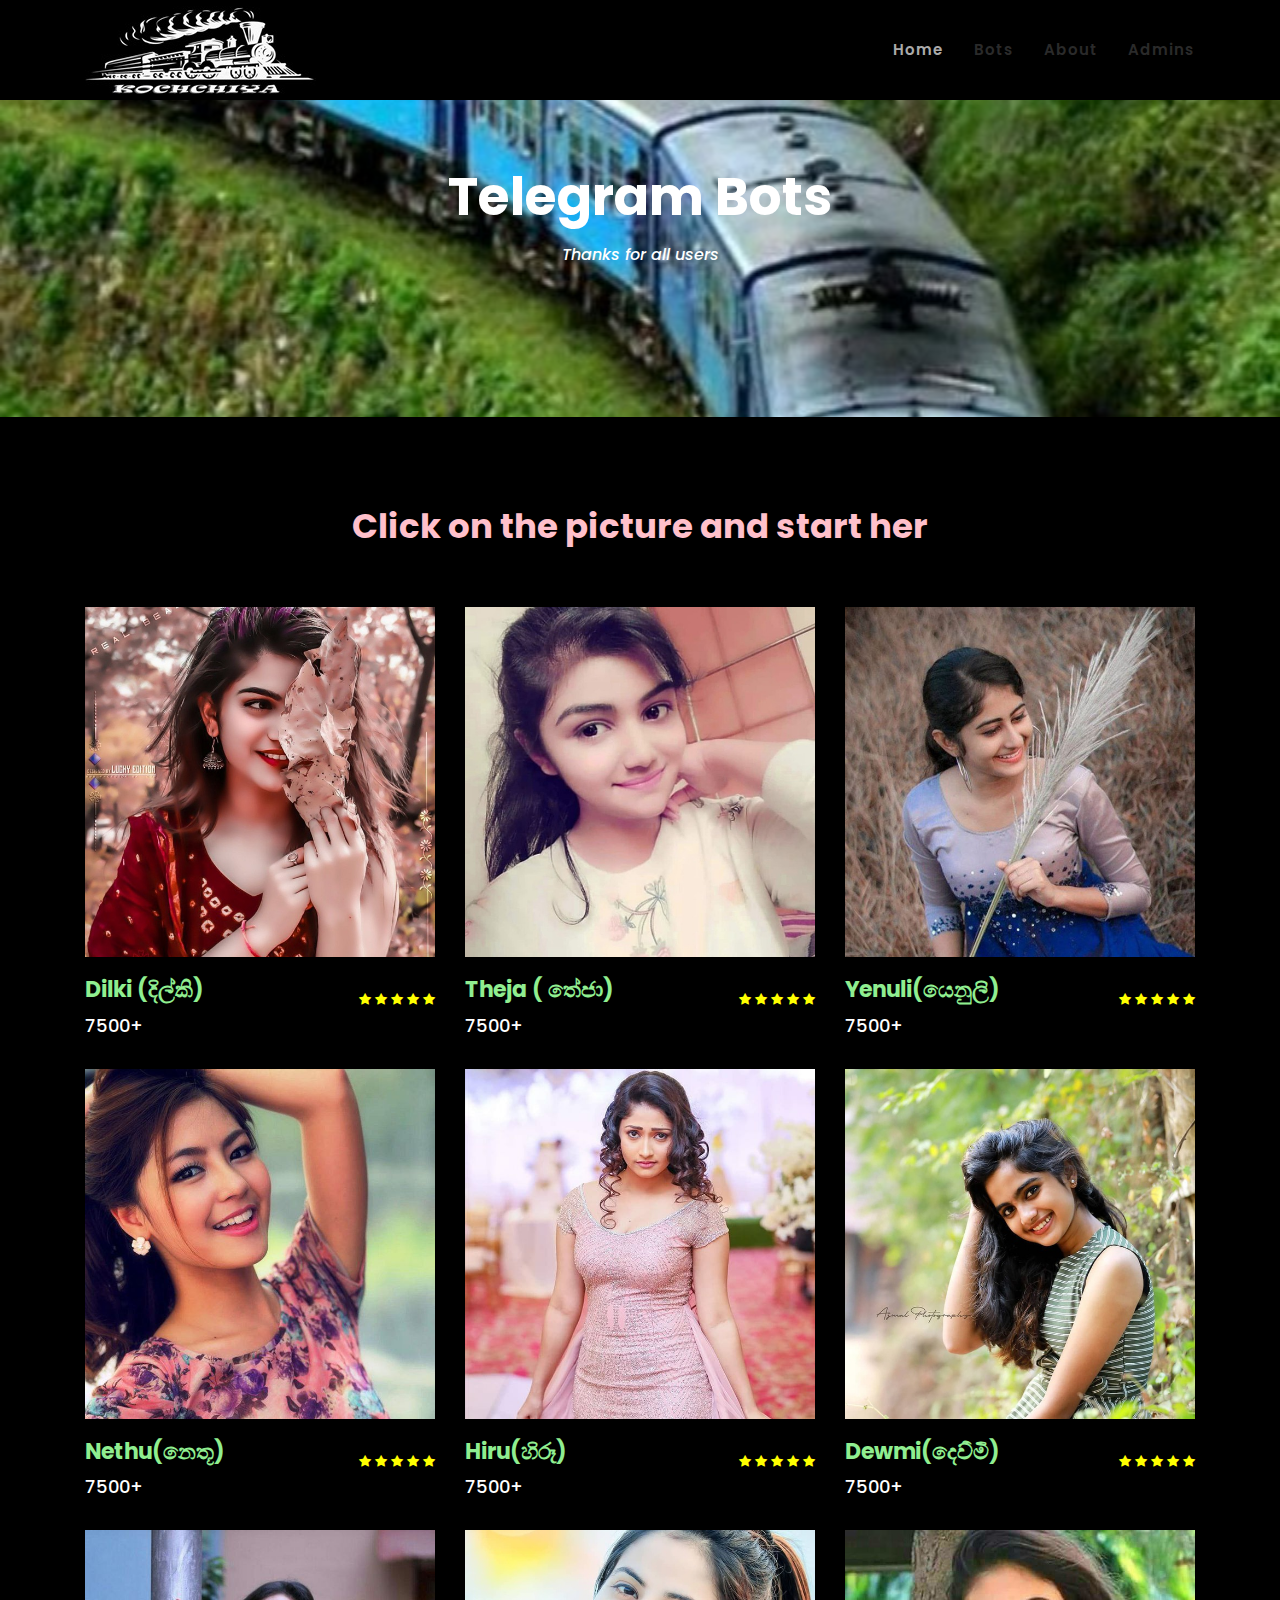
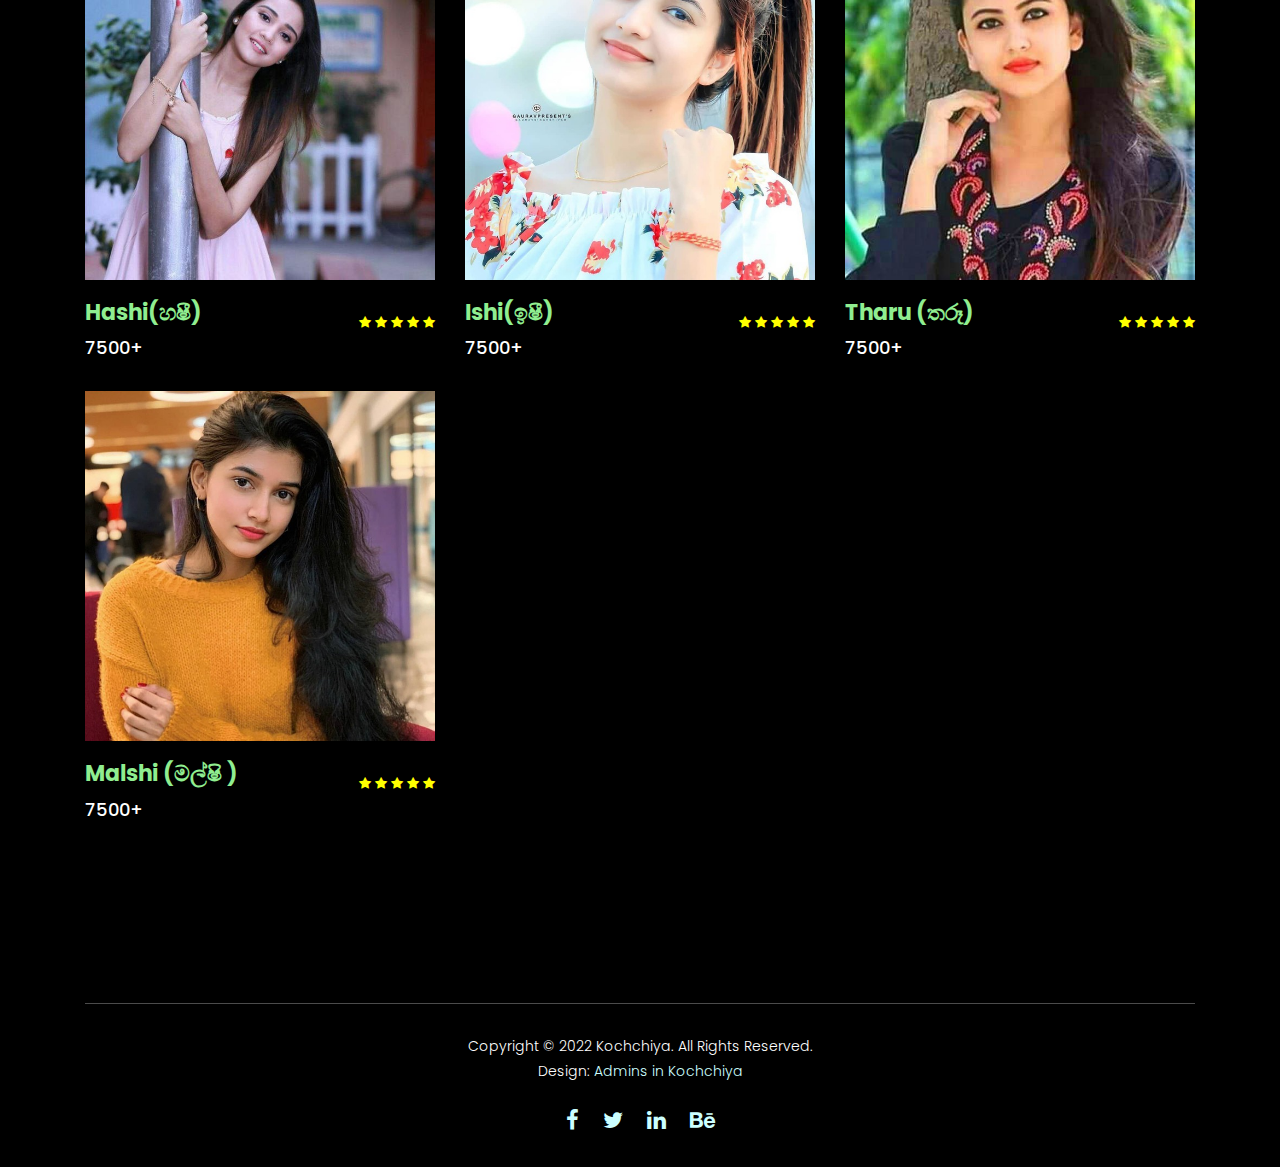
<file: bots.html>
<!DOCTYPE html>
<html lang="en">

  <head>

    <meta charset="utf-8">
    <meta name="viewport" content="width=device-width, initial-scale=1, shrink-to-fit=no">
    <meta name="description" content="">
    <meta name="author" content="">
    <link href="https://fonts.googleapis.com/css?family=Poppins:100,200,300,400,500,600,700,800,900&display=swap" rel="stylesheet">

    <title>Bots</title>


    <!-- Additional CSS Files -->
    <link rel="stylesheet" type="text/css" href="assets/css/bootstrap.min.css">

    <link rel="stylesheet" type="text/css" href="assets/css/font-awesome.css">

    <link rel="stylesheet" href="assets/css/templatemo-hexashop.css">

    <link rel="stylesheet" href="assets/css/owl-carousel.css">

    <link rel="stylesheet" href="assets/css/lightbox.css">
<!--

TemplateMo 571 Hexashop

https://templatemo.com/tm-571-hexashop

-->
    </head>
    
    <body>
    
    <!-- ***** Preloader Start ***** -->
    <div id="preloader">
        <div class="jumper">
            <div></div>
            <div></div>
            <div></div>
        </div>
    </div>  
    <!-- ***** Preloader End ***** -->
    
    
    <!-- ***** Header Area Start ***** -->
    <header class="header-area header-sticky">
        <div class="container">
            <div class="row">
                <div class="col-12">
                    <nav class="main-nav">
                        <!-- ***** Logo Start ***** -->
                        <a href="index.html" class="logo">
                            <img src="assets/images/logo.jpg">
                        </a>
                        <!-- ***** Logo End ***** -->
                        <!-- ***** Menu Start ***** -->
                        <ul class="nav">
                            <li class="scroll-to-section"><a href="index.html" class="active">Home</a></li>
                            <li class="scroll-to-section"><a href="bots.html">Bots</a></li>
                            <li class="scroll-to-section"><a href="index.html">About</a></li>
                            <li class="scroll-to-section"><a href="admins.html">Admins</a></li>
                         <!--   <li class="submenu">
                                <a href="javascript:;">Pages</a>
                                <ul>
                                    <li><a href="about.html">About Us</a></li>
                                    <li><a href="products.html">Products</a></li>
                                    <li><a href="single-product.html">Single Product</a></li>
                                    <li><a href="contact.html">Contact Us</a></li>
                                </ul>
                            </li>
                            <li class="submenu">
                                <a href="javascript:;">Features</a>
                                <ul>
                                    <li><a href="#">Features Page 1</a></li>
                                    <li><a href="#">Features Page 2</a></li>
                                    <li><a href="#">Features Page 3</a></li>
                                    <li><a rel="nofollow" href="https://templatemo.com/page/4" target="_blank">Template Page 4</a></li>
                                </ul>
                            </li>
                            <li class="scroll-to-section"><a href="index.html">Explore</a></li>

                            -->
                        </ul>        
                        <a class='menu-trigger'>
                            <span>Menu</span>
                        </a>
                        <!-- ***** Menu End ***** -->
                    </nav>
                </div>
            </div>
        </div>
    </header>
    <!-- ***** Header Area End ***** -->

    <!-- ***** Main Banner Area Start ***** -->
    <div class="page-heading" id="top">
        <div class="container">
            <div class="row">
                <div class="col-lg-12">
                    <div class="inner-content">
                        <h2>Telegram Bots</h2>
                        <span> Thanks for all users</span>
                    </div>
                </div>
            </div>
        </div>
    </div>
    <!-- ***** Main Banner Area End ***** -->


    <!-- ***** Products Area Starts ***** -->
    <section class="section" id="products">
        <div class="container">
            <div class="row">
                <div class="col-lg-12">
                    <div class="section-heading">
                        <h2> Click on the picture and start her</h2>
                        <span> </span>
                    </div>
                </div>
            </div>
        </div>
        <div class="container">
            <div class="row">
                <div class="col-lg-4">

                    <div class="item">

                        <div class="thumb">

                            <div class="hover-content">
                                 <div class="main-border-button">
                                    <a href="https://t.me/kochchiya">Know About Dilki</a>
                                </div>

<br/><br/><br/><br/><br/><br/><br/><br/>
                                 <div class="main-border-button">
                                    <a href="https://t.me/myuploadr_bot"> Start Dilki in Telegram </a>
                                </div>
                            </div>
                            <img src="assets/images/dilki.jpg" alt="">
                        </div>
                        <div class="down-content">
                            <h4> Dilki (දිල්කි)</h4>



                             <span>7500+</span>
                             <ul class="stars">
                                        <li><i class="fa fa-star"></i></li>
                                        <li><i class="fa fa-star"></i></li>
                                        <li><i class="fa fa-star"></i></li>
                                        <li><i class="fa fa-star"></i></li>
                                        <li><i class="fa fa-star"></i></li>
                                    </ul>

                        </div>
                    </div>
                </div>


                <div class="col-lg-4">
                    <div class="item">
                        <div class="thumb">
                            <div class="hover-content">
                                 <div class="main-border-button">
                                    <a href="https://t.me/kochchiya">Know About Thrja</a>
                                </div>

<br/><br/><br/><br/><br/><br/><br/><br/>
                                 <div class="main-border-button">
                                    <a href="https://t.me/Thejabot">Start Theja in Telegram</a>
                                </div>
                            </div>
                            <img src="assets/images/theja.jpg" alt="">
                        </div>
                        <div class="down-content">
                            <h4>Theja ( තේජා)</h4>

                             <span>7500+</span>
                             <ul class="stars">
                                        <li><i class="fa fa-star"></i></li>
                                        <li><i class="fa fa-star"></i></li>
                                        <li><i class="fa fa-star"></i></li>
                                        <li><i class="fa fa-star"></i></li>
                                        <li><i class="fa fa-star"></i></li>
                                    </ul>


                        </div>
                    </div>
                </div>


                <div class="col-lg-4">
                    <div class="item">
                        <div class="thumb">
                            <div class="hover-content">
                               <div class="main-border-button">
                                    <a href="https://t.me/kochchiya">Know About Yenuli</a>
                                </div>

<br/><br/><br/><br/><br/><br/><br/><br/>
                                 <div class="main-border-button">
                                    <a href="https://t.me/Yenuli_rbot">Start Yenuli in Telegram</a>
                                </div>
                            </div>
                            <img src="assets/images/yenuli.jpg" alt="">
                        </div>
                        <div class="down-content">
                            <h4>Yenuli(යෙනුලි)</h4>

                             <span>7500+</span>
                             <ul class="stars">
                                        <li><i class="fa fa-star"></i></li>
                                        <li><i class="fa fa-star"></i></li>
                                        <li><i class="fa fa-star"></i></li>
                                        <li><i class="fa fa-star"></i></li>
                                        <li><i class="fa fa-star"></i></li>
                                    </ul>
                        </div>
                    </div>
                </div>


                <div class="col-lg-4">
                    <div class="item">
                        <div class="thumb">
                            <div class="hover-content">
                                <div class="main-border-button">
                                    <a href="https://t.me/kochchiya">Know About Nethu</a>
                                </div>

<br/><br/><br/><br/><br/><br/><br/><br/>
                                 <div class="main-border-button">
                                    <a href="https://t.me/mycompreslbot">Start in Telegram</a>
                                </div>
                            </div>
                            <img src="assets/images/nethu.jpg" alt="">
                        </div>
                        <div class="down-content">
                            <h4> Nethu(නෙතූ)</h4>

                             <span>7500+</span>
                             <ul class="stars">
                                        <li><i class="fa fa-star"></i></li>
                                        <li><i class="fa fa-star"></i></li>
                                        <li><i class="fa fa-star"></i></li>
                                        <li><i class="fa fa-star"></i></li>
                                        <li><i class="fa fa-star"></i></li>
                                    </ul>


                        </div>
                    </div>
                </div>
               <div class="col-lg-4">
                    <div class="item">
                        <div class="thumb">
                            <div class="hover-content">
                                <div class="main-border-button">
                                    <a href="https://t.me/kochchiya">Know About Hiru</a>
                                </div>

<br/><br/><br/><br/><br/><br/><br/><br/>
                                 <div class="main-border-button">
                                    <a href="https://t.me/ehigannabot">Start in Telegram</a>
                                </div>
                            </div>
                            <img src="assets/images/hiru.jpg" alt="">
                        </div>
                        <div class="down-content">
                            <h4> Hiru(හිරූ)</h4>

                             <span>7500+</span>
                             <ul class="stars">
                                        <li><i class="fa fa-star"></i></li>
                                        <li><i class="fa fa-star"></i></li>
                                        <li><i class="fa fa-star"></i></li>
                                        <li><i class="fa fa-star"></i></li>
                                        <li><i class="fa fa-star"></i></li>
                                    </ul>
                        </div>
                    </div>
                </div>


                <div class="col-lg-4">
                    <div class="item">
                        <div class="thumb">
                            <div class="hover-content">
                                <div class="main-border-button">
                                    <a href="https://t.me/namewe_bot">Know About Dewmi</a>
                                </div>

<br/><br/><br/><br/><br/><br/><br/><br/>
                                 <div class="main-border-button">
                                    <a href="https://t.me/namewe_bot">Start in Telegram</a>
                                </div>
                            </div>
                            <img src="assets/images/dewmi.jpg" alt="">
                        </div>
                        <div class="down-content">
                            <h4>Dewmi(දෙව්මි)</h4>

                             <span>7500+</span>
                             <ul class="stars">
                                        <li><i class="fa fa-star"></i></li>
                                        <li><i class="fa fa-star"></i></li>
                                        <li><i class="fa fa-star"></i></li>
                                        <li><i class="fa fa-star"></i></li>
                                        <li><i class="fa fa-star"></i></li>
                                    </ul>

                        </div>
                    </div>
                </div>
             <div class="col-lg-4">
                    <div class="item">
                        <div class="thumb">
                            <div class="hover-content">
                                <div class="main-border-button">
                                    <a href="https://t.me/">Know About Hashi</a>
                                </div>

<br/><br/><br/><br/><br/><br/><br/><br/>
                                 <div class="main-border-button">
                                    <a href="https://t.me/hashinnbot">Start in Telegram</a>
                                </div>
                            </div>
                            <img src="assets/images/hashi.jpg" alt="">
                        </div>
                        <div class="down-content">
                            <h4>Hashi(හෂී)</h4>

                             <span>7500+</span>
                             <ul class="stars">
                                        <li><i class="fa fa-star"></i></li>
                                        <li><i class="fa fa-star"></i></li>
                                        <li><i class="fa fa-star"></i></li>
                                        <li><i class="fa fa-star"></i></li>
                                        <li><i class="fa fa-star"></i></li>
                                    </ul>

                        </div>
                    </div>
                </div>


                <div class="col-lg-4">
                    <div class="item">
                        <div class="thumb">
                            <div class="hover-content">
                                <div class="main-border-button">
                                    <a href="https://t.me/kochchiya">Know About Ishi</a>
                                </div>

<br/><br/><br/><br/><br/><br/><br/><br/>
                                 <div class="main-border-button">
                                    <a href="https://t.me/ishaninbot">Start in Telegram</a>
                                </div>
                            </div>
                            <img src="assets/images/ishi.jpg" alt="">
                        </div>
                        <div class="down-content">
                            <h4> Ishi(ඉෂී)</h4>

                             <span>7500+</span>
                             <ul class="stars">
                                        <li><i class="fa fa-star"></i></li>
                                        <li><i class="fa fa-star"></i></li>
                                        <li><i class="fa fa-star"></i></li>
                                        <li><i class="fa fa-star"></i></li>
                                        <li><i class="fa fa-star"></i></li>
                                    </ul>
                        </div>
                    </div>
                </div>


                 <div class="col-lg-4">
                    <div class="item">
                        <div class="thumb">
                            <div class="hover-content">
                                <div class="main-border-button">
                                    <a href="https://t.me/kochchiya">Know About Tharu</a>
                                </div>

<br/><br/><br/><br/><br/><br/><br/><br/>
                                 <div class="main-border-button">
                                    <a href="https://t.me/tharusbot">Start in Telegram</a>
                                </div>
                            </div>
                            <img src="assets/images/tharu.jpg" alt="">
                        </div>
                        <div class="down-content">
                            <h4> Tharu (තරූ)</h4>

                             <span>7500+</span>
                             <ul class="stars">
                                        <li><i class="fa fa-star"></i></li>
                                        <li><i class="fa fa-star"></i></li>
                                        <li><i class="fa fa-star"></i></li>
                                        <li><i class="fa fa-star"></i></li>
                                        <li><i class="fa fa-star"></i></li>
                                    </ul>


                        </div>
                    </div>
                </div>



                              <div class="col-lg-4">
                    <div class="item">
                        <div class="thumb">
                            <div class="hover-content">
                                <div class="main-border-button">
                                    <a href="https://t.me/kochchiya">Know About Malshi</a>
                                </div>

    <br/><br/><br/><br/><br/><br/><br/><br/>
                                 <div class="main-border-button">
                                    <a href="https://t.me/uploadkmbot">Start in Telegram</a>
                                </div>
                            </div>
                            <img src="assets/images/malshi.jpg" alt="">
                        </div>
                        <div class="down-content">
                            <h4> Malshi (මල්ෂි )</h4>

                             <span>7500+</span>
                             <ul class="stars">
                                        <li><i class="fa fa-star"></i></li>
                                        <li><i class="fa fa-star"></i></li>
                                        <li><i class="fa fa-star"></i></li>
                                        <li><i class="fa fa-star"></i></li>
                                        <li><i class="fa fa-star"></i></li>
                                    </ul>


                        </div>
                    </div>
                </div>



                        </div>
                    </div>
                </div>

            </div>
        </div>
    </section>
    <!-- ***** Products Area Ends ***** -->
    
    <!-- ***** Footer Start ***** -->

    <footer>
        <div class="container">
            <div class="row">






                <div class="col-lg-12">
                    <div class="under-footer">
                        <p>Copyright © 2022 Kochchiya. All Rights Reserved.

                        <br>Design: <a href="https://t.me/kochchiya" target="_parent" title="Contact"> Admins in Kochchiya</a></p>
                        <ul>
                            <li><a href="#"><i class="fa fa-facebook"></i></a></li>
                            <li><a href="#"><i class="fa fa-twitter"></i></a></li>
                            <li><a href="#"><i class="fa fa-linkedin"></i></a></li>
                            <li><a href="#"><i class="fa fa-behance"></i></a></li>
                        </ul>
                    </div>
                </div>
            </div>
        </div>
    </footer>
    

    <!-- jQuery -->
    <script src="assets/js/jquery-2.1.0.min.js"></script>

    <!-- Bootstrap -->
    <script src="assets/js/popper.js"></script>
    <script src="assets/js/bootstrap.min.js"></script>

    <!-- Plugins -->
    <script src="assets/js/owl-carousel.js"></script>
    <script src="assets/js/accordions.js"></script>
    <script src="assets/js/datepicker.js"></script>
    <script src="assets/js/scrollreveal.min.js"></script>
    <script src="assets/js/waypoints.min.js"></script>
    <script src="assets/js/jquery.counterup.min.js"></script>
    <script src="assets/js/imgfix.min.js"></script> 
    <script src="assets/js/slick.js"></script> 
    <script src="assets/js/lightbox.js"></script> 
    <script src="assets/js/isotope.js"></script> 
    
    <!-- Global Init -->
    <script src="assets/js/custom.js"></script>

    <script>

        $(function() {
            var selectedClass = "";
            $("p").click(function(){
            selectedClass = $(this).attr("data-rel");
            $("#portfolio").fadeTo(50, 0.1);
                $("#portfolio div").not("."+selectedClass).fadeOut();
            setTimeout(function() {
              $("."+selectedClass).fadeIn();
              $("#portfolio").fadeTo(50, 1);
            }, 500);
                
            });
        });

    </script>

  </body>

</html>
</file>
<file: assets/css/templatemo-hexashop.css>
/*

TemplateMo 571 Hexashop

https://templatemo.com/tm-571-hexashop

*/

/* ---------------------------------------------
Table of contents
------------------------------------------------
01. font & reset css
02. reset
03. global styles
04. header
05. banner
06. features
07. testimonials
08. contact
09. footer
10. preloader
11. search
12. portfolio

--------------------------------------------- */
/* 
---------------------------------------------
font & reset css
--------------------------------------------- 
*/
@import url("https://fonts.googleapis.com/css?family=Poppins:100,200,300,400,500,600,700,800,900");
/* 
---------------------------------------------
reset
--------------------------------------------- 
*/
html, body, div, span, applet, object, iframe, h1, h2, h3, h4, h5, h6, p, blockquote, div
pre, a, abbr, acronym, address, big, cite, code, del, dfn, em, font, img, ins, kbd, q,
s, samp, small, strike, strong, sub, sup, tt, var, b, u, i, center, dl, dt, dd, ol, ul, li,
figure, header, nav, section, article, aside, footer, figcaption {
  margin: 0;
  padding: 0;
  border: 0;
  outline: 0;
}

.clearfix:after {
  content: ".";
  display: block;
  clear: both;
  visibility: hidden;
  line-height: 0;
  height: 0;
}

.clearfix {
  display: inline-block;
}

html[xmlns] .clearfix {
  display: block;
}

* html .clearfix {
  height: 1%;
}

ul, li {
  padding: 0;
  margin: 0;
  list-style: none;
}

header, nav, section, article, aside, footer, hgroup {
  display: block;
}

* {
  box-sizing: border-box;
}

html, body {
  font-family: 'Poppins', sans-serif;
  font-weight: 400;
  background-color: #fff;
  font-size: 16px;
  -ms-text-size-adjust: 100%;
  -webkit-font-smoothing: antialiased;
  -moz-osx-font-smoothing: grayscale;
}

a {
  text-decoration: none !important;
}

h1, h2, h3, h4, h5, h6 {
  margin-top: 0px;
  margin-bottom: 0px;
}

ul {
  margin-bottom: 0px;
}

p {
  font-size: 14px;
  line-height: 25px;
  color: #2a2a2a;
}

/* 
---------------------------------------------
global styles
--------------------------------------------- 
*/
html,
body {
  background: black;
  font-family: 'Poppins', sans-serif;
}

::selection {
  background: yellow;
  color: blue;
}

::-moz-selection {
  background: #2a2a2a;
  color: #fff;
}

@media (max-width: 50px) {
  html, body {
    overflow-x: hidden;
  }
  .mobile-top-fix {
    margin-top: 30px;
    margin-bottom: 0px;
  }
  .mobile-bottom-fix {
    margin-bottom: 30px;
  }
  .mobile-bottom-fix-big {
    margin-bottom: 60px;
  }
}

.main-border-button a {
  font-size: 15px;
  font-style: bolt;
  color: red;
  border: 3px solid blue;
  padding: 12px 25px;
  display: inline-block;
  font-weight: 500;
  transition: all .3s;
}

.main-border-button a:hover {
  background-color:purple;
  color: white;
}

.main-white-button a {
  font-size: 13px;
  color: #2a2a2a;
  background-color: #fff;
  padding: 12px 25px;
  display: inline-block;
  border-radius: 3px;
  font-weight: 600;
  transition: all .3s;
}

.main-white-button a:hover {
  opacity: 0.9;
}

.main-text-button a {
  font-size: 13px;
  color: #fff;
  font-weight: 600;
  transition: all .3s;
}

.main-text-button a:hover {
  opacity: 0.9;
}

.section-heading h2 {
  font-size: 34px;
  font-weight: 700;
  color: #2a2a2a;
}

.section-heading span {
  font-size: 14px;
  color: #a1a1a1;
  font-style: italic;
  font-weight: 400;
}



/* 
---------------------------------------------
header
--------------------------------------------- 
*/

.background-header {
  border-bottom: none !important;
  background-color: black;
  height: 80px!important;
  position: fixed!important;
  top: 0px;
  left: 0px;
  right: 0px;
  box-shadow: 0px 0px 10px rgba(0,0,0,0.15)!important;
}

.background-header .logo,
.background-header .main-nav .nav li a {
  color: #1e1e1e!important;
}

.background-header .main-nav .nav li:hover a {
  color: #2a2a2a!important;
}

.background-header .nav li a.active {
  color: #2a2a2a!important;
}

.header-area {
  border-bottom: 0px dotted #eee;
  box-shadow: none;
  background-color: black;
  position: absolute;
  top: 0px;
  left: 0px;
  right: 0px;
  z-index: 100;
  height: 100px;
  -webkit-transition: all .5s ease 0s;
  -moz-transition: all .5s ease 0s;
  -o-transition: all .5s ease 0s;
  transition: all .5s ease 0s;
}

.header-area .main-nav {
  min-height: 80px;
  background: transparent;
}

.header-area .main-nav .logo {
  line-height: 100px;
  color: #fff;
  font-size: 28px;
  font-weight: 700;
  text-transform: uppercase;
  letter-spacing: 2px;
  float: left;
  -webkit-transition: all 0.3s ease 0s;
  -moz-transition: all 0.3s ease 0s;
  -o-transition: all 0.3s ease 0s;
  transition: all 0.3s ease 0s;
}

.background-header .main-nav .logo {
  line-height: 75px;
}

.background-header .nav {
  margin-top: 20px !important;
}

.header-area .main-nav .nav {
  float: right;
  margin-top: 30px;
  margin-right: 0px;
  background-color: transparent;
  -webkit-transition: all 0.3s ease 0s;
  -moz-transition: all 0.3s ease 0s;
  -o-transition: all 0.3s ease 0s;
  transition: all 0.3s ease 0s;
  position: relative;
  z-index: 999;
}

.header-area .main-nav .nav li {
  padding-left: 15px;
  padding-right: 15px;
}

.header-area .main-nav .nav li:last-child {
  padding-right: 0px;
}

.header-area .main-nav .nav li a {
  display: block;
  font-weight: 600;
  font-size: 15px;
  color: #2a2a2a;
  text-transform: capitalize;
  -webkit-transition: all 0.3s ease 0s;
  -moz-transition: all 0.3s ease 0s;
  -o-transition: all 0.3s ease 0s;
  transition: all 0.3s ease 0s;
  height: 40px;
  line-height: 40px;
  border: transparent;
  letter-spacing: 1px;
}

.header-area .main-nav .nav li a {
  color: #2a2a2a;
}

.header-area .main-nav .nav li:hover a,
.header-area .main-nav .nav li a.active {
  color: #aaa!important;
}

.background-header .main-nav .nav li:hover a,
.background-header .main-nav .nav li a.active {
  color: #aaa!important;
  opacity: 1;
}

.header-area .main-nav .nav li.submenu {
  position: relative;
  padding-right: 30px;
}

.header-area .main-nav .nav li.submenu:after {
  font-family: FontAwesome;
  content: "\f107";
  font-size: 12px;
  color: #2a2a2a;
  position: absolute;
  right: 18px;
  top: 12px;
}

.background-header .main-nav .nav li.submenu:after {
  color: #2a2a2a;
}

.header-area .main-nav .nav li.submenu ul {
  position: absolute;
  width: 200px;
  box-shadow: 0 2px 28px 0 rgba(0, 0, 0, 0.06);
  overflow: hidden;
  top: 50px;
  opacity: 0;
  transform: translateY(+2em);
  visibility: hidden;
  z-index: -1;
  transition: all 0.3s ease-in-out 0s, visibility 0s linear 0.3s, z-index 0s linear 0.01s;
}

.header-area .main-nav .nav li.submenu ul li {
  margin-left: 0px;
  padding-left: 0px;
  padding-right: 0px;
}

.header-area .main-nav .nav li.submenu ul li a {
  opacity: 1;
  display: block;
  background: #f7f7f7;
  color: #2a2a2a!important;
  padding-left: 20px;
  height: 40px;
  line-height: 40px;
  -webkit-transition: all 0.3s ease 0s;
  -moz-transition: all 0.3s ease 0s;
  -o-transition: all 0.3s ease 0s;
  transition: all 0.3s ease 0s;
  position: relative;
  font-size: 13px;
  font-weight: 400;
  border-bottom: 1px solid #eee;
}

.header-area .main-nav .nav li.submenu ul li a:hover {
  background: #fff;
  color: #aaa!important;
  padding-left: 25px;
}

.header-area .main-nav .nav li.submenu ul li a:hover:before {
  width: 3px;
}

.header-area .main-nav .nav li.submenu:hover ul {
  visibility: visible;
  opacity: 1;
  z-index: 1;
  transform: translateY(0%);
  transition-delay: 0s, 0s, 0.3s;
}

.header-area .main-nav .menu-trigger {
  cursor: pointer;
  display: block;
  position: absolute;
  top: 33px;
  width: 32px;
  height: 40px;
  text-indent: -9999em;
  z-index: 99;
  right: 40px;
  display: none;
}

.background-header .main-nav .menu-trigger {
  top: 23px;
}

.header-area .main-nav .menu-trigger span,
.header-area .main-nav .menu-trigger span:before,
.header-area .main-nav .menu-trigger span:after {
  -moz-transition: all 0.4s;
  -o-transition: all 0.4s;
  -webkit-transition: all 0.4s;
  transition: all 0.4s;
  background-color: #1e1e1e;
  display: block;
  position: absolute;
  width: 30px;
  height: 2px;
  left: 0;
}

.background-header .main-nav .menu-trigger span,
.background-header .main-nav .menu-trigger span:before,
.background-header .main-nav .menu-trigger span:after {
  background-color: #1e1e1e;
}

.header-area .main-nav .menu-trigger span:before,
.header-area .main-nav .menu-trigger span:after {
  -moz-transition: all 0.4s;
  -o-transition: all 0.4s;
  -webkit-transition: all 0.4s;
  transition: all 0.4s;
  background-color: yellow;
  display: block;
  position: absolute;
  width: 30px;
  height: 2px;
  left: 0;
  width: 75%;
}

.background-header .main-nav .menu-trigger span:before,
.background-header .main-nav .menu-trigger span:after {
  background-color: green;
}

.header-area .main-nav .menu-trigger span:before,
.header-area .main-nav .menu-trigger span:after {
  content: "";
}

.header-area .main-nav .menu-trigger span {
  top: 16px;
  background-color: red;
}

.header-area .main-nav .menu-trigger span:before {
  -moz-transform-origin: 33% 100%;
  -ms-transform-origin: 33% 100%;
  -webkit-transform-origin: 33% 100%;
  transform-origin: 33% 100%;
  top: -10px;
  z-index: 10;
}

.header-area .main-nav .menu-trigger span:after {
  -moz-transform-origin: 33% 0;
  -ms-transform-origin: 33% 0;
  -webkit-transform-origin: 33% 0;
  transform-origin: 33% 0;
  top: 10px;
}

.header-area .main-nav .menu-trigger.active span,
.header-area .main-nav .menu-trigger.active span:before,
.header-area .main-nav .menu-trigger.active span:after {
  background-color: transparent;
  width: 100%;
}

.header-area .main-nav .menu-trigger.active span:before {
  -moz-transform: translateY(6px) translateX(1px) rotate(45deg);
  -ms-transform: translateY(6px) translateX(1px) rotate(45deg);
  -webkit-transform: translateY(6px) translateX(1px) rotate(45deg);
  transform: translateY(6px) translateX(1px) rotate(45deg);
  background-color: pink;
}

.background-header .main-nav .menu-trigger.active span:before {
  background-color: pink;
}

.header-area .main-nav .menu-trigger.active span:after {
  -moz-transform: translateY(-6px) translateX(1px) rotate(-45deg);
  -ms-transform: translateY(-6px) translateX(1px) rotate(-45deg);
  -webkit-transform: translateY(-6px) translateX(1px) rotate(-45deg);
  transform: translateY(-6px) translateX(1px) rotate(-45deg);
  background-color: pink;
}

.background-header .main-nav .menu-trigger.active span:after {
  background-color: pink;
}

.header-area.header-sticky {
  min-height: 80px;
}

.header-area .nav {
  margin-top: 30px;
}

.header-area.header-sticky .nav li a.active {
  color: pink;
}

@media (max-width: 00px) {
  .header-area .main-nav .nav li {
    padding-left: 12px;
    padding-right: 12px;
  }
  .header-area .main-nav:before {
    display: none;
  }
}

@media (max-width: 1000px) {
  .header-area .main-nav .logo {
    color: #1e1e1e;
  }
  .header-area.header-sticky .nav li a:hover,
  .header-area.header-sticky .nav li a.active {
    color: yellow!important;
    opacity: 1;
  }
  .header-area.header-sticky .nav li.search-icon a {
    width: 100%;
    height: 95px;
  }
  .header-area {
    background-color: black;
    padding: 0px 0px;
    height: 95px;
    box-shadow: none;
    text-align: center;
  }
  .header-area .container {
    padding: 0px;
  }
  .header-area .logo {
    margin-left: 0px;
  }
  .header-area .menu-trigger {
    display: block !important;

  }
  .header-area .main-nav {
    overflow: hidden;

  }
  .header-area .main-nav .nav {
    float: none;
    width: 100%;
    display: none;
    -webkit-transition: all 0s ease 0s;
    -moz-transition: all 0s ease 0s;
    -o-transition: all 0s ease 0s;
    transition: all 0s ease 0s;
    margin-left: 0px;

  }
  .header-area .main-nav .nav li:first-child {
    border-top: 1px solid red;
  }
  .header-area.header-sticky .nav {
    margin-top: 100px !important;
  }
  .header-area .main-nav .nav li {
    width: 100;
    background: #fff;
    border-bottom: 1px solid lightblue;
    padding-left: 0px !important;
    padding-right: 0px !important;
  }
  .header-area .main-nav .nav li a {
    height: 50px !important;
    line-height: 50px !important;
    padding: 0px !important;
    border: none !important;
    background: black !important;
    color: green !important;
  }
  .header-area .main-nav .nav li a:hover {
    background: purple !important;
    color: blue!important;
  }
  .header-area .main-nav .nav li.submenu ul {
    position: relative;
    visibility: inherit;
    opacity: 1;
    z-index: 1;
    transform: translateY(0%);
    transition-delay: 0s, 0s, 0.3s;
    top: 0px;
    width: 100%;
    box-shadow: none;
    height: 0px;
  }
  .header-area .main-nav .nav li.submenu ul li a {
    font-size: 12px;
    font-weight: 400;

  }
  .header-area .main-nav .nav li.submenu ul li a:hover:before {
    width: 0px;
  }
  .header-area .main-nav .nav li.submenu ul.active {
    height: auto !important;
  }
  .header-area .main-nav .nav li.submenu:after {
    color: #3B566E;
    right: 25px;
    font-size: 14px;
    top: 15px;
  }
  .header-area .main-nav .nav li.submenu:hover ul, .header-area .main-nav .nav li.submenu:focus ul {
    height: 0px;
  }
}

@media (min-width: 1000px) {
  .header-area .main-nav .nav {
    display: flex !important;
  }
}


/* 
---------------------------------------------
banner
--------------------------------------------- 
*/

.main-banner {
  border-bottom: 3px dotted #eee;
  padding-top: 100px;
  padding-bottom: 30px;
}

.main-banner .left-content .thumb img {
  width: 100%;
  overflow: hidden;
}

.main-banner .left-content .inner-content {
  position: absolute;
  left: 100px;
  top: 50%;
  transform: translateY(-50%);
}

.main-banner .left-content .inner-content h4 {
  color: #1bc4f7;
   background-color:#c022e3;
  margin-top: -10px;
  font-size: 52px;
  font-weight: 700;
  margin-bottom: 20px;
}

.main-banner .left-content .inner-content span {
  font-size: 16px;
  color: #f0c61f;
   background-color:#2b1f3d;
  font-weight: 400;
  font-style: ;
  display: block;
  margin-bottom: 30px;
}

.main-banner .right-content .right-first-image {
  margin-bottom: 5px;
   width: 100%;

}

.main-banner .right-content .right-first-image .thumb {
  position: relative;
  text-align: center;
}

.main-banner .right-content .right-first-image .thumb img {
  width: 100%;
  overflow: hidden;
}

.main-banner .right-content .right-first-image .thumb .inner-content {
  position: absolute;
  top: 50%;
  transform: translateY(-50%);
  width: 100%;
  text-align: center;
}

.main-banner .right-content .right-first-image .thumb .inner-content h4 {
  color: purple;
  font-size: 24px;
  font-weight: 700;
  margin-bottom: 15px;
}

.main-banner .right-content .right-first-image .thumb .inner-content span {
  font-size: 16px;
  color: #fff;
  font-style: italic;
}

.main-banner .right-content .right-first-image .thumb .hover-content {
  position: absolute;
  top: 15px;
  right: 15px;
  left: 15px;
  bottom: 15px;
  text-align: center;
  background-color: rgba(42,42,42,.97);
  opacity: 0;
  visibility: hidden;
  transition: all 0.5s;
}

.main-banner .right-content .right-first-image .thumb:hover .hover-content {
  opacity: 1;
  visibility: visible;
}

.main-banner .right-content .right-first-image .thumb .hover-content .inner {
  position: absolute;
  top: 50%;
  left: 50%;
  transform: translate(-50%, -50%);
  width: 100%;
}

.main-banner .right-content .right-first-image .thumb .hover-content h4 {
  color: green;
  font-size: 24px;
  font-weight: 700;
  margin-bottom: 15px;
}

.main-banner .right-content .right-first-image .thumb .hover-content p {
  color: #fff;
  padding: 0px 20px;
  margin-bottom: 20px;
}



/*
---------------------------------------------
Men
---------------------------------------------
*/

#men {
  padding-top: 90px;
  padding-bottom: 90px;
  border-bottom: 3px dotted #eee;
}

#men .section-heading {
  margin-bottom: 60px;
}

#men .item .down-content {
  padding-top: 30px;
  position: relative;
  z-index: 3;
  background-color: #fff;
}

#men .item .down-content h4 {
  font-size: 22px;
  color: #2a2a2a;
  font-weight: 700;
  margin-bottom: 8px;
}

#men .item .down-content span {
  font-size: 18px;
  color: #a1a1a1;
  font-weight: 500;
  display: block;
}

#men .item .down-content ul.stars {
  position: absolute;
  right: 0;
  top: 30px;
}

#men .item .down-content ul.stars li {
  display: inline;
  font-size: 13px;
}

#men .item .thumb .hover-content {
  position: absolute;
  z-index: 2;
  text-align: center;
  bottom: -60px;
  width: 100%;
  opacity: 0;
  visibility: hidden;
  transition: all .5s;
}

#men .item .thumb:hover .hover-content {
  bottom: 30px;
  opacity: 1;
  visibility: visible;
}

#men .item .thumb {
  position: relative;
}

#men .item .thumb .hover-content ul li {
  display: inline;
  margin: 0px 10px;
}

#men .item .thumb .hover-content ul li a {
  width: 50px;
  height: 50px;
  text-align: center;
  line-height: 50px;
  display: inline-block;
  color: #2a2a2a;
  background-color: #fff;
}


#men .owl-nav {
  text-align: center;
  position: absolute;
  width: 100%;
  top: 40%;
  transform: translateY(-25px);
}

#men .owl-dots {
  display: none;
}
    
#men .owl-nav .owl-prev{
  position: absolute;
  left: -80px;
  outline: none;
}

#men .owl-nav .owl-prev span,
#men .owl-nav .owl-next span {
  opacity: 0;
}

#men .owl-nav .owl-prev:before {
  display: inline-block;
  font-family: 'FontAwesome';
  color: #2a2a2a;
  font-size: 25px;
  font-weight: 700;
  content: '\f104';
  width: 50px;
  height: 50px;
  background-color: transparent;
  line-height: 48px;
  border :1px solid #2a2a2a;
}

#men .owl-nav .owl-prev {
  opacity: 0.75;
  transition: all .5s;
}

#men .owl-nav .owl-prev:hover {
  opacity: 1;
}

#men .owl-nav .owl-next {
  opacity: 0.75;
  transition: all .5s;
}

#men .owl-nav .owl-next:hover {
  opacity: 1;
}

#men .owl-nav .owl-next{
  outline: none;
  position: absolute;
  right: -85px;
}

#men .owl-nav .owl-next:before {
  display: inline-block;
  font-family: 'FontAwesome';
  color: #2a2a2a;
  font-size: 25px;
  font-weight: 700;
  content: '\f105';
  width: 50px;
  height: 50px;
  background-color: transparent;
  line-height: 48px;
  border :1px solid #2a2a2a;
}


/*
---------------------------------------------
Women
---------------------------------------------
*/

#women {
  padding-top: 90px;
  padding-bottom: 90px;
  border-bottom: 3px dotted #eee;
}

#women .section-heading {
  margin-bottom: 60px;
}

#women .item .down-content {
  padding-top: 30px;
  position: relative;
  z-index: 3;
  background-color: black;
}

#women .item .down-content h4 {
  font-size: 22px;
  color: pink;
  font-weight: 700;
  margin-bottom: 8px;
}

#women .item .down-content span {
  font-size: 18px;
  color: white;
  font-weight: 500;
  display: block;
}

#women .item .down-content ul.stars {
  position: absolute;
  right: 0;
  top: 30px;
  color: yellow;
}

#women .item .down-content ul.stars li {
  display: inline;
  font-size: 13px;
}

#women .item .thumb .hover-content {
  position: absolute;
  z-index: 2;
  text-align: center;
  bottom: -60px;
  width: 100%;
  opacity: 0;
  visibility: hidden;
  transition: all .5s;
}

#women .item .thumb:hover .hover-content {
  bottom: 30px;
  opacity: 1;
  visibility: visible;
}

#women .item .thumb {
  position: relative;
}

#women .item .thumb .hover-content ul li {
  display: inline;
  margin: 0px 10px;
}

#women .item .thumb .hover-content ul li a {
  width: 50px;
  height: 50px;
  text-align: center;
  line-height: 50px;
  display: inline-block;
  color: black ;
  background-color: transparent;
}


#women .owl-nav {
  text-align: center;
  position: absolute;
  width: 100%;
  top: 40%;
  transform: translateY(-25px);
}

#women .owl-dots {
  display: none;
}
    
#women .owl-nav .owl-prev{
  position: absolute;
  left: -80px;
  outline: none;
}

#women .owl-nav .owl-prev span,
#women .owl-nav .owl-next span {
  opacity: 0;
}

#women .owl-nav .owl-prev:before {
  display: inline-block;
  font-family: 'FontAwesome';
  color: #2a2a2a;
  font-size: 25px;
  font-weight: 700;
  content: '\f104';
  width: 50px;
  height: 50px;
  background-color: transparent;
  line-height: 48px;
  border :1px solid #2a2a2a;
}

#women .owl-nav .owl-prev {
  opacity: 0.75;
  transition: all .5s;
}

#women .owl-nav .owl-prev:hover {
  opacity: 1;
}

#women .owl-nav .owl-next {
  opacity: 0.75;
  transition: all .5s;
}

#women .owl-nav .owl-next:hover {
  opacity: 1;
}

#women .owl-nav .owl-next{
  outline: none;
  position: absolute;
  right: -85px;
}

#women .owl-nav .owl-next:before {
  display: inline-block;
  font-family: 'FontAwesome';
  color: #2a2a2a;
  font-size: 25px;
  font-weight: 700;
  content: '\f105';
  width: 50px;
  height: 50px;
  background-color: transparent;
  line-height: 48px;
  border :1px solid #2a2a2a;
}

/*
---------------------------------------------
Kids
---------------------------------------------
*/

#kids {
  padding-top: 90px;
  padding-bottom: 90px;
  border-bottom: 3px dotted #eee;
}

#kids .section-heading {
  margin-bottom: 60px;
}

#kids .item .down-content {
  padding-top: 30px;
  position: relative;
  z-index: 3;
  background-color: #fff;
}

#kids .item .down-content h4 {
  font-size: 22px;
  color: #2a2a2a;
  font-weight: 700;
  margin-bottom: 8px;
}

#kids .item .down-content span {
  font-size: 18px;
  color: #a1a1a1;
  font-weight: 500;
  display: block;
}

#kids .item .down-content ul.stars {
  position: absolute;
  right: 0;
  top: 30px;
}

#kids .item .down-content ul.stars li {
  display: inline;
  font-size: 13px;
}

#kids .item .thumb .hover-content {
  position: absolute;
  z-index: 2;
  text-align: center;
  bottom: -60px;
  width: 100%;
  opacity: 0;
  visibility: hidden;
  transition: all .5s;
}

#kids .item .thumb:hover .hover-content {
  bottom: 30px;
  opacity: 1;
  visibility: visible;
}

#kids .item .thumb {
  position: relative;
}

#kids .item .thumb .hover-content ul li {
  display: inline;
  margin: 0px 10px;
}

#kids .item .thumb .hover-content ul li a {
  width: 50px;
  height: 50px;
  text-align: center;
  line-height: 50px;
  display: inline-block;
  color: #2a2a2a;
  background-color: #fff;
}


#kids .owl-nav {
  text-align: center;
  position: absolute;
  width: 100%;
  top: 40%;
  transform: translateY(-25px);
}

#kids .owl-dots {
  display: none;
}
    
#kids .owl-nav .owl-prev{
  position: absolute;
  left: -80px;
  outline: none;
}

#kids .owl-nav .owl-prev span,
#kids .owl-nav .owl-next span {
  opacity: 0;
}

#kids .owl-nav .owl-prev:before {
  display: inline-block;
  font-family: 'FontAwesome';
  color: #2a2a2a;
  font-size: 25px;
  font-weight: 700;
  content: '\f104';
  width: 50px;
  height: 50px;
  background-color: transparent;
  line-height: 48px;
  border :1px solid #2a2a2a;
}

#kids .owl-nav .owl-prev {
  opacity: 0.75;
  transition: all .5s;
}

#kids .owl-nav .owl-prev:hover {
  opacity: 1;
}

#kids .owl-nav .owl-next {
  opacity: 0.75;
  transition: all .5s;
}

#kids .owl-nav .owl-next:hover {
  opacity: 1;
}

#kids .owl-nav .owl-next{
  outline: none;
  position: absolute;
  right: -85px;
}

#kids .owl-nav .owl-next:before {
  display: inline-block;
  font-family: 'FontAwesome';
  color: #2a2a2a;
  font-size: 25px;
  font-weight: 700;
  content: '\f105';
  width: 50px;
  height: 50px;
  background-color: transparent;
  line-height: 48px;
  border :1px solid #2a2a2a;
}


/*
---------------------------------------------
Explore
---------------------------------------------
*/

#explore {
  padding-top: 90px;
  padding-bottom: 90px;
  border-bottom: 3px dotted #eee;
}

#explore .left-content {
  margin-right: 30px;
}

#explore .left-content h2 {
  font-size: 34px;
  font-weight: 700;
  color: purple;
}

#explore .left-content span {
  font-size: 14px;
  color: yellow;
  font-weight: 500;
  display: block;
  margin-top: 25px;
}

#explore .left-content .quote {
  margin-top: 25px;
}

#explore .left-content .quote i {
  float: left;
  font-size: 32px;
  margin-right: 15px;
  margin-top: 10px;
}

#explore .left-content .quote p {
  font-style: italic;
  color: pink;
  font-weight: 500;
}

#explore .left-content p {
  font-size: 14px;
  color: skyblue;
  font-weight: 500;
  display: block;
  margin-top: 25px;
}

#explore .left-content .main-border-button a {
  color: blue;
  border-color: purple;
  margin-top: 35px;
}

#explore .left-content .main-border-button a:hover {
  background-color: #2a2a2a;
  color: #fff;
}

#explore img {
  width: 100%;
  overflow: hidden;
}

#explore .leather {
  margin-bottom: 30px;
}

#explore .first-image {
  margin-bottom: 30px;
}

#explore .leather,
#explore .types {
  min-height: 255px;
  background-color: #f8f8f8;
  text-align: center;
  width: 100%;
}

#explore .leather h4,
#explore .types h4 {
  font-size: 24px;
  font-weight: 700;
  color: #2a2a2a;
  padding-top: 90px;
  margin-bottom: 5px;
}

#explore .leather span,
#explore .types span {
  font-size: 14px;
  font-style: italic;
  color: #aaa;
  font-weight: 500;
}


#explore .col-lg-6 .second-image h4 {
  margin-bottom: 30px;
  color:red;

}
/* 
---------------------------------------------
Social
--------------------------------------------- 
*/

#social {
  margin-top: 90px;
  padding-bottom: 90px;
  border-bottom: 3px dotted #eee;
}

#social .col-2 {
  padding-left: 0;
  padding-right: 0;
}

#social .images {
  margin-top: 60px;
  padding-left: 15px;
  padding-right: 15px;
}

#social .thumb {
  position: relative;
}

#social .thumb .icon {
  position: absolute;
  bottom: 0;
  left: 0;
  right: 0;
  top: 0;
  width: 100%;
  background-color: rgba(0,0,0,0.85);
  opacity: 0;
  visibility: hidden;
  transition: all .3s;
}

#social .thumb:hover .icon {
  opacity: 1;
  visibility: visible;
}

#social .thumb .icon h6 {
  color: #fff;
  position: absolute;
  font-size: 14px;
  bottom: 40px;
  font-weight: 400;
  left: 15px;
}

#social .thumb .icon i {
  color: #fff;
  position: absolute;
  bottom: 15px;
  left: 15px;
}

#social .thumb img {
  width: 100%;
  overflow: hidden;
}


/* 
---------------------------------------------
Subscribe
--------------------------------------------- 
*/

.subscribe {
  margin-top: 90px;
}

.subscribe .section-heading {
  margin-bottom: 30px;
}

.subscribe .section-heading h2 {
  line-height: 55px;
}

.subscribe form input {
  width: 100%;
  height: 44px;
  line-height: 44px;
  padding: 0px 15px;
  font-size: 14px;
  font-style: italic;
  font-weight: 500;
  color: #aaa;
  border-radius: 0px;
  border: 1px solid #7a7a7a;
  box-shadow: none;
}

.subscribe form input::focus {
  border-color: #2a2a2a;
  border-radius: 0px;
}

.subscribe form button {
  width: 44px;
  height: 44px;
  display: inline-block;
  text-align: center;
  line-height: 44px;
  background-color: #2a2a2a;
  box-shadow: none;
  border: 1px solid transparent;
  color: #fff;
  transition: all 0.3s;
}

.subscribe form button:hover {
  background-color: #fff;
  border: 1px solid #2a2a2a;
  color: #2a2a2a;
}

.subscribe ul li {
  margin-bottom: 30px;
  display: block;
}

.subscribe ul li {
  font-size: 16px;
  font-weight: 700;
  color: #2a2a2a;
}

.subscribe ul li span,
.subscribe ul li span a {
  font-size: 14px;
  font-weight: 400;
  color: #aaa;
}

.subscribe ul li span a:hover {
  color: #2a2a2a;
}


/* 
---------------------------------------------
footer
--------------------------------------------- 
*/

footer {
  margin-top: 60px;
  padding: 60px 0px 30px 0px;
  background-color: black;
}

footer .logo {
  margin-bottom: 20px;
}

footer ul li {
  display: block;
  margin-bottom: 10px;
}

footer ul li a {
  font-size: 14px;
  color: #fff;
  transition: all .3s;
}

footer ul li a:hover {
  color: #aaa;
}

footer h4 {
  letter-spacing: 0.5px;
  font-size: 16px;
  color: #fff;
  font-weight: 700;
  margin-bottom: 20px;
}

footer .under-footer {
  margin-top: 30px;
  padding-top: 30px;
  text-align: center;
  border-top: 1px solid rgba(250,250,250,0.3);
}

footer .under-footer ul {
  margin-top: 20px;
}

footer .under-footer ul li {
  display: inline-block;
  margin: 0px 10px;
}

footer .under-footer ul li a {
  font-size: 22px;
}

footer .under-footer p {
  color: #fff;
  font-size: 14px;
  font-weight: 300;
}

footer .under-footer a {
  color: #cff;
}

footer .under-footer a:hover {
  color: #c66;
}


/* 
---------------------------------------------
Products Page
--------------------------------------------- 
*/

.page-heading {
  margin-top: 16px;
  margin-bottom: 9px;
  background-image: url(../images/left-banner-imager.jpg);
  background-position: center center;
  background-size: cover;
  background-repeat: no-repeat;
}

.page-heading .inner-content {
  padding: 150px 0px;
  text-align: center;
}

.page-heading .inner-content h2 {
  font-size: 52px;
  color: #fff;
  font-weight: 700;
  margin-bottom: 15px;
}

.page-heading .inner-content span {
  font-size: 16px;
  font-weight: 500;
  color: #fff;
  font-style: italic;
}

#products .section-heading h2{
  text-align: center;
  margin-bottom: 60px;
  margin-top: 80px;
  color: pink;
}

#products .item {
  margin-bottom: 30px;
}

#products .item .thumb img {
  width: 100%;
  overflow: hidden;
}

#products .item .down-content {
  padding-top: 20px;
  position: relative;
  z-index: 3;
  background-color: black;
}

#products .item .down-content h4 {
  font-size: 22px;
  color:lightgreen;
  font-weight: 700;
  margin-bottom: 8px;
  text-align: center;
}

#products .item .down-content span {
  font-size: 18px;
  color: #a1a1a1;
  font-weight: 500;
  display: block;
}

#products .item .down-content ul.stars {
  position: absolute;
  right: 0;
  top: 0px;
}

#products .item .down-content ul.stars li {
  display: inline;
  font-size: 13px;
}

#products .item .thumb .hover-content {
  position: absolute;
  z-index: 2;
  text-align: center;
  bottom: -60px;
  width: 100%;
  opacity: 0;
  visibility: hidden;
  transition: all .5s;
}

#products .item .thumb:hover .hover-content {
  bottom: 30px;
  opacity: 1;
  visibility: visible;
}

#products .item .thumb {
  position: relative;
}

#products .item .thumb .hover-content ul li {
  display: inline;
  margin: 0px 10px;
}

#products .item .thumb .hover-content ul li a {
  width: 50px;
  height: 50px;
  text-align: center;
  line-height: 50px;
  display: inline-block;
  color: #2a2a2a;
  background-color: #fff;
}

#products .pagination {
  margin-top: 30px;
  margin-bottom: 40px;
}

#products .pagination ul {
  text-align: center;
  width: 100%;
}

#products .pagination ul li {
  display: inline;
  margin: 0px 5px;
}

#products .pagination ul li a {
  width: 44px;
  height: 44px;
  border: 1px solid #2a2a2a;
  display: inline-block;
  text-align: center;
  line-height: 44px;
  font-size: 14px;
  font-weight: 500;
  color: #2a2a2a;
}

#products .pagination ul li a:hover,
#products .pagination ul li.active a {
  background-color: #2a2a2a;
  color: #fff;
}

#products .container .row .col-lg-5 h4 {
  background-color: ;
  color: yellow;
  text-align: center;
}



/* 
---------------------------------------------
Single Product Page
--------------------------------------------- 
*/

#product {
  margin-top: 80px;
}

#product .left-images img {
  width: 100%;
  overflow: hidden;
  margin-bottom: 30px;
}

#product .right-content {
  position: relative;
  z-index: 3;
  background-color: #fff;
}

#product .right-content h4 {
  font-size: 22px;
  color: #2a2a2a;
  font-weight: 700;
  margin-bottom: 0px;
}

#product .right-content span.price {
  font-size: 18px;
  color: #a1a1a1;
  font-weight: 500;
  display: block;
  margin-top: 5px;
  border-bottom: 1px solid #eee;
  padding-bottom: 20px;
}

#product .right-content ul.stars {
  position: absolute;
  right: 0;
  top: 0;
}

#product .right-content ul.stars li {
  display: inline;
  font-size: 13px;
}

#product .right-content span {
  font-size: 14px;
  color: #aaaaaa;
  font-weight: 500;
  display: block;
  margin-top: 25px;
}

#product .right-content .quote {
  margin-top: 25px;
}

#product .right-content .quote i {
  float: left;
  font-size: 32px;
  margin-right: 15px;
  margin-top: 10px;
}

#product .right-content .quote p {
  font-style: italic;
  color: #2a2a2a;
  font-weight: 500;
}

#product .right-content p {
  font-size: 14px;
  color: #aaaaaa;
  font-weight: 500;
  display: block;
  margin-top: 25px;
}

.quantity-content {
  margin-top: 30px;
  padding-top: 30px;
  border-top: 1px solid #eee;
  border-bottom: 1px solid #eee;
  width: 100%;
  padding-bottom: 30px;
  margin-bottom: 30px;
}

.quantity-content .left-content {
  float: left;
  margin-right: 30px;
}

.quantity-content .right-content {
  text-align: right;
}

.quantity-content .left-content h6 {
  padding-top: 7px;
  font-size: 20px;
  font-weight: 700;
  color: #aaa;
  position: relative;
  z-index: 11;
}

.total h4 {
  float: left;
  font-size: 20px;
  margin-top: 10px;
  color: #aaa!important;
}

.total .main-border-button {
  text-align: right;
}

.total .main-border-button a {
  border-color: #2a2a2a;
  color: #2a2a2a;
}

.total .main-border-button a:hover {
  color: #fff;
  background-color: #2a2a2a;
}

.quantity {
  display: inline-block; }
 
 .quantity .input-text.qty {
  width: 35px;
  height: 39px;
  padding: 0 5px;
  text-align: center;
  background-color: transparent;
  border: 1px solid #efefef;
 }
 
 .quantity.buttons_added {
  text-align: left;
  position: relative;
  white-space: nowrap;
  vertical-align: top; }
 
 .quantity.buttons_added input {
  display: inline-block;
  margin: 0;
  vertical-align: top;
  box-shadow: none;
 }
 
 .quantity.buttons_added .minus,
 .quantity.buttons_added .plus {
  padding: 7px 10px 8px;
  height: 39px;
  background-color: #ffffff;
  border: 1px solid #efefef;
  cursor:pointer;}
 
 .quantity.buttons_added .minus {
  border-right: 0; }
 
 .quantity.buttons_added .plus {
  border-left: 0; }
 
 .quantity.buttons_added .minus:hover,
 .quantity.buttons_added .plus:hover {
  background: #eeeeee; }
 
 .quantity input::-webkit-outer-spin-button,
 .quantity input::-webkit-inner-spin-button {
  -webkit-appearance: none;
  -moz-appearance: none;
  margin: 0; }
  
  .quantity.buttons_added .minus:focus,
 .quantity.buttons_added .plus:focus {
  outline: none; }



/* 
---------------------------------------------
About Us Page
--------------------------------------------- 
*/

.about-page-heading {
  margin-top: 160px;
  margin-bottom: 30px;
  background-image: url(../images/about-us-page-heading.jpg);
  background-position: center center;
  background-size: cover;
  background-repeat: no-repeat;
}

.about-us {
  margin-top: 80px;
}

.about-us .left-image img {
  width: 100%;
  overflow: hidden;
}

.about-us .right-content {
  margin-left: 30px;
}

.about-us .right-content h4 {
  font-size: 34px;
  font-weight: 700;
  color: #2a2a2a;
}

.about-us .right-content span {
  font-size: 14px;
  color: #aaaaaa;
  font-weight: 500;
  display: block;
  margin-top: 25px;
}

.about-us .right-content .quote {
  margin-top: 25px;
}

.about-us .right-content .quote i {
  float: left;
  font-size: 32px;
  margin-right: 15px;
  margin-top: 10px;
}

.about-us .right-content .quote p {
  font-style: italic;
  color: #2a2a2a;
  font-weight: 500;
}

.about-us .right-content p {
  font-size: 14px;
  color: #aaaaaa;
  font-weight: 500;
  display: block;
  margin-top: 25px;
}

.about-us .right-content ul {
  border-top: 3px dotted #eee;
  margin-top: 30px;
  padding-top: 30px;
}

.about-us .right-content ul li {
  display: inline-block;
  margin-right: 5px;
}

.about-us .right-content ul li a {
  width: 44px;
  height: 44px;
  background-color: #2a2a2a;
  color: #fff;
  display: inline-block;
  text-align: center;
  line-height: 44px;
  border-radius: 50%;
  transition: all .5s;
}

.about-us .right-content ul li a:hover {
  background-color: #eee;
  color: #2a2a2a;
}

.our-team {
  margin-top: 100px;
  padding-top: 90px;
  padding-bottom: 90px;
  border-top: 3px dotted #eee;
}

.our-team .section-heading {
  margin-bottom: 60px;
  text-align: center;
}

.our-team .section-heading h2 {
  margin-bottom: 10px;
}

.our-team .team-item .thumb {
  position: relative;
}

.our-team .team-item .thumb img {
  width: 100%;
  overflow: hidden;
}

.our-team .team-item .thumb .hover-effect {
  position: absolute;
  background-color: rgba(0,0,0,0.9);
  width: 100%;
  text-align: center;
  top: 0;
  bottom: 0;
  opacity: 0;
  visibility: hidden;
  transition: all .3s;
}

.our-team .team-item .thumb:hover .hover-effect {
  opacity: 1;
  visibility: visible;
}

.our-team .team-item .thumb .hover-effect .inner-content {
  position: absolute;
  top: 50%;
  text-align: center;
  width: 100%;
  transform: translateY(-22px);
}

.our-team .team-item .thumb .hover-effect .inner-content ul li {
  display: inline-block;
  margin: 0px 5px;
}

.our-team .team-item .thumb .hover-effect .inner-content ul li a {
  width: 44px;
  height: 44px;
  background-color: #fff;
  color: #2a2a2a;
  display: inline-block;
  text-align: center;
  line-height: 44px;
  border-radius: 50%;
  transition: all .3s;
}

.our-team .team-item .thumb .hover-effect .inner-content ul li a:hover {
  background-color: #2a2a2a;
  color: #fff;
}

.our-team .team-item .down-content {
  text-align: center;
  padding-top: 25px;
}

.our-team .team-item .down-content h4 {
  font-size: 24px;
  color: #2a2a2a;
  font-weight: 700;
  margin-bottom: 5px;
}

.our-team .team-item .down-content span {
  font-size: 14px;
  color: #a1a1a1;
  font-weight: 500;
  display: block;
  font-style: italic;
}

.our-services {
  padding-top: 90px;
  padding-bottom: 90px;
  border-top: 3px dotted #eee;
  border-bottom: 3px dotted #eee;
}

.our-services .section-heading {
  margin-bottom: 60px;
  text-align: center;
}

.our-services .section-heading h2 {
  margin-bottom: 10px;
}

.our-services .service-item {
  padding: 30px;
  box-shadow: 0px 0px 15px rgba(0,0,0,0.10);
  text-align: center;
}

.our-services .service-item img {
  width: 100%;
  overflow: hidden;
}

.our-services .service-item h4 {
  font-size: 24px;
  font-weight: 700;
  color: #2a2a2a;
  margin-bottom: 20px;
}

.our-services .service-item p {
  margin-bottom: 25px;
}



/* 
---------------------------------------------
contact Us Page
--------------------------------------------- 
*/

.contact-us {
  margin-top: 90px;
  border-bottom: 3px dotted #eee;
  padding-bottom: 90px;
}

.contact-us .section-heading {
  margin-bottom: 40px;
}

.contact-us #map {
  margin-right: 30px;
}

.contact-us form input {
  width: 100%;
  height: 44px;
  line-height: 44px;
  padding: 0px 15px;
  font-size: 14px;
  font-style: italic;
  font-weight: 500;
  color: #aaa;
  border-radius: 0px;
  border: 1px solid #7a7a7a;
  box-shadow: none;
}

.contact-us form input::focus {
  border-color: #2a2a2a;
  border-radius: 0px;
}

.contact-us form textarea {
  width: 100%;
  height: 140px;
  min-height: 120px;
  max-height: 200px;
  margin-top: 30px;
  margin-bottom: 25px;
  line-height: 44px;
  padding: 0px 15px;
  font-size: 14px;
  font-style: italic;
  font-weight: 500;
  color: #aaa;
  border-radius: 0px;
  border: 1px solid #7a7a7a;
  box-shadow: none;
}

.contact-us form textarea::focus {
  border-color: #2a2a2a;
  border-radius: 0px;
}

.contact-us form button {
  width: 44px;
  height: 44px;
  display: inline-block;
  text-align: center;
  line-height: 44px;
  background-color: #2a2a2a;
  box-shadow: none;
  border: 1px solid transparent;
  color: #fff;
  transition: all 0.3s;
}

.contact-us form button:hover {
  background-color: #fff;
  border: 1px solid #2a2a2a;
  color: #2a2a2a;
}


/* 
---------------------------------------------
responsive
--------------------------------------------- 
*/

@media (max-width: 1200px) {
  .main-banner .right-content .right-first-image .thumb .hover-content p {
    display: none;
  }
}

@media (max-width: 992px) {
  .main-banner .right-content .right-first-image .thumb .hover-content p {
    display: block;
  }
  .header-area .main-nav .nav li.submenu:after {
    right: 3px;
  }
  .header-area .main-nav .nav li.submenu {
    padding-right: 15px;
  }
  .header-area .main-nav .nav li {
    padding-right: 5px;
    padding-left: 5px;
  }
  .header-area .main-nav .nav li a {
    font-size: 14px;
    letter-spacing: 0px;
  }
  .main-banner .left-content {
    margin-bottom: 30px;
  }
  #explore .left-content {
    margin-bottom: 30px;
  }
  #explore .right-content .types {
    margin-top: 30px;
  }
  .subscribe input {
    margin-bottom: 15px;
  }
  .subscribe form {
    text-align: center;
    margin-bottom: 30px;
  }
  .about-us .right-content {
    margin-left: 0px;
    margin-top: 30px;
  }
  .our-team .team-item {
    margin-bottom: 30px;
  }
  .our-services .service-item {
    margin-bottom: 30px;
  }
  .contact-us #map {
    margin-right: 0px;
    margin-bottom: 30px;
  }
}

@media (max-width: 767px) {
  .main-banner .left-content .thumb .inner-content {
    left: 50%;
    top: 50.5%;
    transform: translate(-50%,-50%);
    text-align: center;
  }
  .subscribe form button {
    width: 100%;
  }
  footer {
    text-align: center;
  }
  footer h4 {
    margin-top: 30px;
  }
}

/*
---------------------------------------------
bots
---------------------------------------------
*/
#products .item .down-content ul.stars {
  position: absolute;
  right: 0;
  top: 30px;
  color: yellow;
}

#products .item .down-content h4 {
  font-size: 22px;
  color:lightgreen;
  font-weight: 700;
  margin-bottom: 8px;
  text-align: left;
}

#products .item .down-content span {
  font-size: 18px;
  color: white;
  font-weight: 500;
  display: block;
}





#preloader {
  overflow: hidden;
  background-color: #2a2a2a;
  left: 0;
  right: 0;
  top: 0;
  bottom: 0;
  position: fixed;
  z-index: 99999;
  color: #fff;
}

#preloader .jumper {
  left: 0;
  top: 0;
  right: 0;
  bottom: 0;
  display: block;
  position: absolute;
  margin: auto;
  width: 50px;
  height: 50px;
}

#preloader .jumper > div {
  background-color: #fff;
  width: 10px;
  height: 10px;
  border-radius: 100%;
  -webkit-animation-fill-mode: both;
  animation-fill-mode: both;
  position: absolute;
  opacity: 0;
  width: 50px;
  height: 50px;
  -webkit-animation: jumper 1s 0s linear infinite;
  animation: jumper 1s 0s linear infinite;
}

#preloader .jumper > div:nth-child(2) {
  -webkit-animation-delay: 0.33333s;
  animation-delay: 0.33333s;
}

#preloader .jumper > div:nth-child(3) {
  -webkit-animation-delay: 0.66666s;
  animation-delay: 0.66666s;
}

@-webkit-keyframes jumper {
  0% {
    opacity: 0;
    -webkit-transform: scale(0);
    transform: scale(0);
  }
  5% {
    opacity: 1;
  }
  100% {
    -webkit-transform: scale(1);
    transform: scale(1);
    opacity: 0;
  }
}

@keyframes jumper {
  0% {
    opacity: 0;
    -webkit-transform: scale(0);
    transform: scale(0);
  }
  5% {
    opacity: 1;
  }
  100% {
    opacity: 0;
  }
}
</file>
<file: assets/css/owl-carousel.css>
/**
 * Owl Carousel v2.3.4
 * Copyright 2013-2018 David Deutsch
 * Licensed under: SEE LICENSE IN https://github.com/OwlCarousel2/OwlCarousel2/blob/master/LICENSE
 */
/*
 *  Owl Carousel - Core
 */
.owl-carousel {
  display: none;
  width: 100%;
  -webkit-tap-highlight-color: transparent;
  /* position relative and z-index fix webkit rendering fonts issue */
  position: relative;
  z-index: 1; }
  .owl-carousel .owl-stage {
    position: relative;
    -ms-touch-action: pan-Y;
    touch-action: manipulation;
    -moz-backface-visibility: hidden;
    /* fix firefox animation glitch */ }
  .owl-carousel .owl-stage:after {
    content: ".";
    display: block;
    clear: both;
    visibility: hidden;
    line-height: 0;
    height: 0; }
  .owl-carousel .owl-stage-outer {
    position: relative;
    overflow: hidden;
    /* fix for flashing background */
    -webkit-transform: translate3d(0px, 0px, 0px); }
  .owl-carousel .owl-wrapper,
  .owl-carousel .owl-item {
    -webkit-backface-visibility: hidden;
    -moz-backface-visibility: hidden;
    -ms-backface-visibility: hidden;
    -webkit-transform: translate3d(0, 0, 0);
    -moz-transform: translate3d(0, 0, 0);
    -ms-transform: translate3d(0, 0, 0); }
  .owl-carousel .owl-item {
    position: relative;
    min-height: 1px;
    float: left;
    -webkit-backface-visibility: hidden;
    -webkit-tap-highlight-color: transparent;
    -webkit-touch-callout: none; }
  .owl-carousel .owl-item img {
    display: block;
    width: 100%; }
  .owl-carousel .owl-nav.disabled,
  .owl-carousel .owl-dots.disabled {
    display: none; }
  .owl-carousel .owl-nav .owl-prev,
  .owl-carousel .owl-nav .owl-next,
  .owl-carousel .owl-dot {
    cursor: pointer;
    -webkit-user-select: none;
    -khtml-user-select: none;
    -moz-user-select: none;
    -ms-user-select: none;
    user-select: none; }
  .owl-carousel .owl-nav button.owl-prev,
  .owl-carousel .owl-nav button.owl-next,
  .owl-carousel button.owl-dot {
    background: none;
    color: inherit;
    border: none;
    padding: 0 !important;
    font: inherit; }
  .owl-carousel.owl-loaded {
    display: block; }
  .owl-carousel.owl-loading {
    opacity: 0;
    display: block; }
  .owl-carousel.owl-hidden {
    opacity: 0; }
  .owl-carousel.owl-refresh .owl-item {
    visibility: hidden; }
  .owl-carousel.owl-drag .owl-item {
    -ms-touch-action: pan-y;
        touch-action: pan-y;
    -webkit-user-select: none;
    -moz-user-select: none;
    -ms-user-select: none;
    user-select: none; }
  .owl-carousel.owl-grab {
    cursor: move;
    cursor: grab; }
  .owl-carousel.owl-rtl {
    direction: rtl; }
  .owl-carousel.owl-rtl .owl-item {
    float: right; }

/* No Js */
.no-js .owl-carousel {
  display: block; }

/*
 *  Owl Carousel - Animate Plugin
 */
.owl-carousel .animated {
  animation-duration: 1000ms;
  animation-fill-mode: both; }

.owl-carousel .owl-animated-in {
  z-index: 0; }

.owl-carousel .owl-animated-out {
  z-index: 1; }

.owl-carousel .fadeOut {
  animation-name: fadeOut; }

@keyframes fadeOut {
  0% {
    opacity: 1; }
  100% {
    opacity: 0; } }

/*
 * 	Owl Carousel - Auto Height Plugin
 */
.owl-height {
  transition: height 500ms ease-in-out; }

/*
 * 	Owl Carousel - Lazy Load Plugin
 */
.owl-carousel .owl-item {
  /**
			This is introduced due to a bug in IE11 where lazy loading combined with autoheight plugin causes a wrong
			calculation of the height of the owl-item that breaks page layouts
		 */ }
  .owl-carousel .owl-item .owl-lazy {
    opacity: 0;
    transition: opacity 400ms ease; }
  .owl-carousel .owl-item .owl-lazy[src^=""], .owl-carousel .owl-item .owl-lazy:not([src]) {
    max-height: 0; }
  .owl-carousel .owl-item img.owl-lazy {
    transform-style: preserve-3d; }

/*
 * 	Owl Carousel - Video Plugin
 */
.owl-carousel .owl-video-wrapper {
  position: relative;
  height: 100%;
  background: #000; }

.owl-carousel .owl-video-play-icon {
  position: absolute;
  height: 80px;
  width: 80px;
  left: 50%;
  top: 50%;
  margin-left: -40px;
  margin-top: -40px;
  background: url("owl.video.play.png") no-repeat;
  cursor: pointer;
  z-index: 1;
  -webkit-backface-visibility: hidden;
  transition: transform 100ms ease; }

.owl-carousel .owl-video-play-icon:hover {
  -ms-transform: scale(1.3, 1.3);
      transform: scale(1.3, 1.3); }

.owl-carousel .owl-video-playing .owl-video-tn,
.owl-carousel .owl-video-playing .owl-video-play-icon {
  display: none; }

.owl-carousel .owl-video-tn {
  opacity: 0;
  height: 100%;
  background-position: center center;
  background-repeat: no-repeat;
  background-size: contain;
  transition: opacity 400ms ease; }

.owl-carousel .owl-video-frame {
  position: relative;
  z-index: 1;
  height: 100%;
  width: 100%; }
</file>
